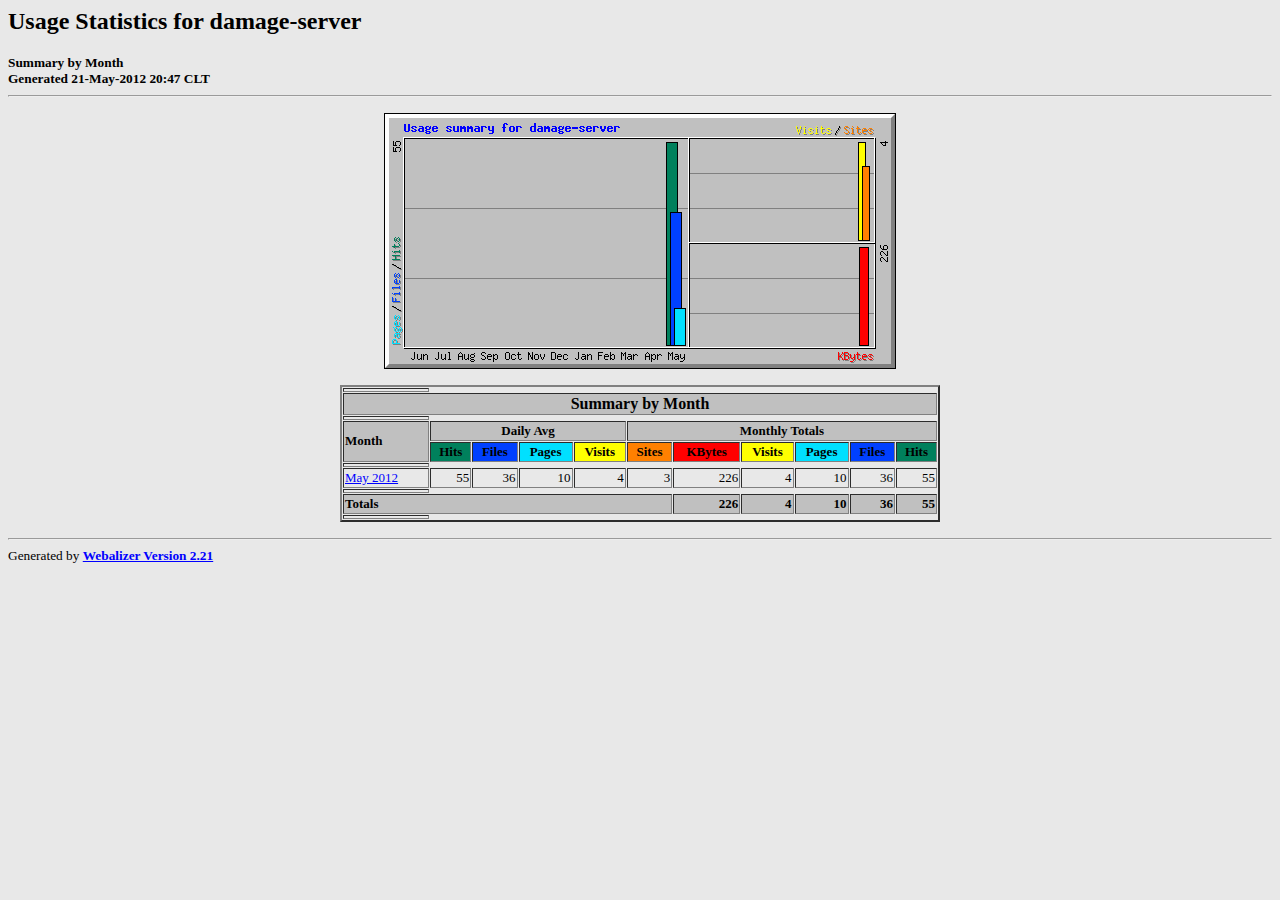
<file: webalizer/index.html>
<!DOCTYPE HTML PUBLIC "-//W3C//DTD HTML 4.0 Transitional//EN">

<!-- Generated by The Webalizer  Ver. 2.21-02 -->
<!--                                          -->
<!-- Copyright 1997-2009  Bradford L. Barrett -->
<!--                                          -->
<!-- Distributed under the GNU GPL  Version 2 -->
<!--        Full text may be found at:        -->
<!--         http://www.webalizer.org         -->
<!--                                          -->
<!--  Give the power back to the programmers  -->
<!--   Support the Free Software Foundation   -->
<!--           (http://www.fsf.org)           -->
<!--                                          -->
<!-- *** Generated: 21-May-2012 20:47 CLT *** -->

<HTML lang="en">
<HEAD>
 <TITLE>Usage Statistics for damage-server - Summary by Month</TITLE>
</HEAD>

<BODY BGCOLOR="#E8E8E8" TEXT="#000000" LINK="#0000FF" VLINK="#FF0000">
<H2>Usage Statistics for damage-server</H2>
<SMALL><STRONG>
Summary by Month<BR>
Generated 21-May-2012 20:47 CLT<BR>
</STRONG></SMALL>
<CENTER>
<HR>
<P>
<IMG SRC="usage.png" ALT="Usage summary for damage-server" HEIGHT=256 WIDTH=512><P>
<TABLE WIDTH=600 BORDER=2 CELLSPACING=1 CELLPADDING=1>
<TR><TH HEIGHT=4></TH></TR>
<TR><TH COLSPAN=11 BGCOLOR="#C0C0C0" ALIGN=center>Summary by Month</TH></TR>
<TR><TH HEIGHT=4></TH></TR>
<TR><TH ALIGN=left ROWSPAN=2 BGCOLOR="#C0C0C0"><FONT SIZE="-1">Month</FONT></TH>
<TH ALIGN=center COLSPAN=4 BGCOLOR="#C0C0C0"><FONT SIZE="-1">Daily Avg</FONT></TH>
<TH ALIGN=center COLSPAN=6 BGCOLOR="#C0C0C0"><FONT SIZE="-1">Monthly Totals</FONT></TH></TR>
<TR><TH ALIGN=center BGCOLOR="#00805c"><FONT SIZE="-1">Hits</FONT></TH>
<TH ALIGN=center BGCOLOR="#0040ff"><FONT SIZE="-1">Files</FONT></TH>
<TH ALIGN=center BGCOLOR="#00e0ff"><FONT SIZE="-1">Pages</FONT></TH>
<TH ALIGN=center BGCOLOR="#ffff00"><FONT SIZE="-1">Visits</FONT></TH>
<TH ALIGN=center BGCOLOR="#ff8000"><FONT SIZE="-1">Sites</FONT></TH>
<TH ALIGN=center BGCOLOR="#ff0000"><FONT SIZE="-1">KBytes</FONT></TH>
<TH ALIGN=center BGCOLOR="#ffff00"><FONT SIZE="-1">Visits</FONT></TH>
<TH ALIGN=center BGCOLOR="#00e0ff"><FONT SIZE="-1">Pages</FONT></TH>
<TH ALIGN=center BGCOLOR="#0040ff"><FONT SIZE="-1">Files</FONT></TH>
<TH ALIGN=center BGCOLOR="#00805c"><FONT SIZE="-1">Hits</FONT></TH></TR>
<TR><TH HEIGHT=4></TH></TR>
<TR><TD NOWRAP><A HREF="usage_201205.html"><FONT SIZE="-1">May 2012</FONT></A></TD>
<TD ALIGN=right><FONT SIZE="-1">55</FONT></TD>
<TD ALIGN=right><FONT SIZE="-1">36</FONT></TD>
<TD ALIGN=right><FONT SIZE="-1">10</FONT></TD>
<TD ALIGN=right><FONT SIZE="-1">4</FONT></TD>
<TD ALIGN=right><FONT SIZE="-1">3</FONT></TD>
<TD ALIGN=right><FONT SIZE="-1">226</FONT></TD>
<TD ALIGN=right><FONT SIZE="-1">4</FONT></TD>
<TD ALIGN=right><FONT SIZE="-1">10</FONT></TD>
<TD ALIGN=right><FONT SIZE="-1">36</FONT></TD>
<TD ALIGN=right><FONT SIZE="-1">55</FONT></TD></TR>
<TR><TH HEIGHT=4></TH></TR>
<TR><TH BGCOLOR="#C0C0C0" COLSPAN=6 ALIGN=left><FONT SIZE="-1">Totals</FONT></TH>
<TH BGCOLOR="#C0C0C0" ALIGN=right><FONT SIZE="-1">226</FONT></TH>
<TH BGCOLOR="#C0C0C0" ALIGN=right><FONT SIZE="-1">4</FONT></TH>
<TH BGCOLOR="#C0C0C0" ALIGN=right><FONT SIZE="-1">10</FONT></TH>
<TH BGCOLOR="#C0C0C0" ALIGN=right><FONT SIZE="-1">36</FONT></TH>
<TH BGCOLOR="#C0C0C0" ALIGN=right><FONT SIZE="-1">55</FONT></TH></TR>
<TR><TH HEIGHT=4></TH></TR>
</TABLE>
</CENTER>
<P>
<HR>
<TABLE WIDTH="100%" CELLPADDING=0 CELLSPACING=0 BORDER=0>
<TR>
<TD ALIGN=left VALIGN=top>
<SMALL>Generated by
<A HREF="http://www.webalizer.org/"><STRONG>Webalizer Version 2.21</STRONG></A>
</SMALL>
</TD>
</TR>
</TABLE>

<!-- Webalizer Version 2.21-02 (Mod: 13-Jan-2009) -->

</BODY>
</HTML>
</file>
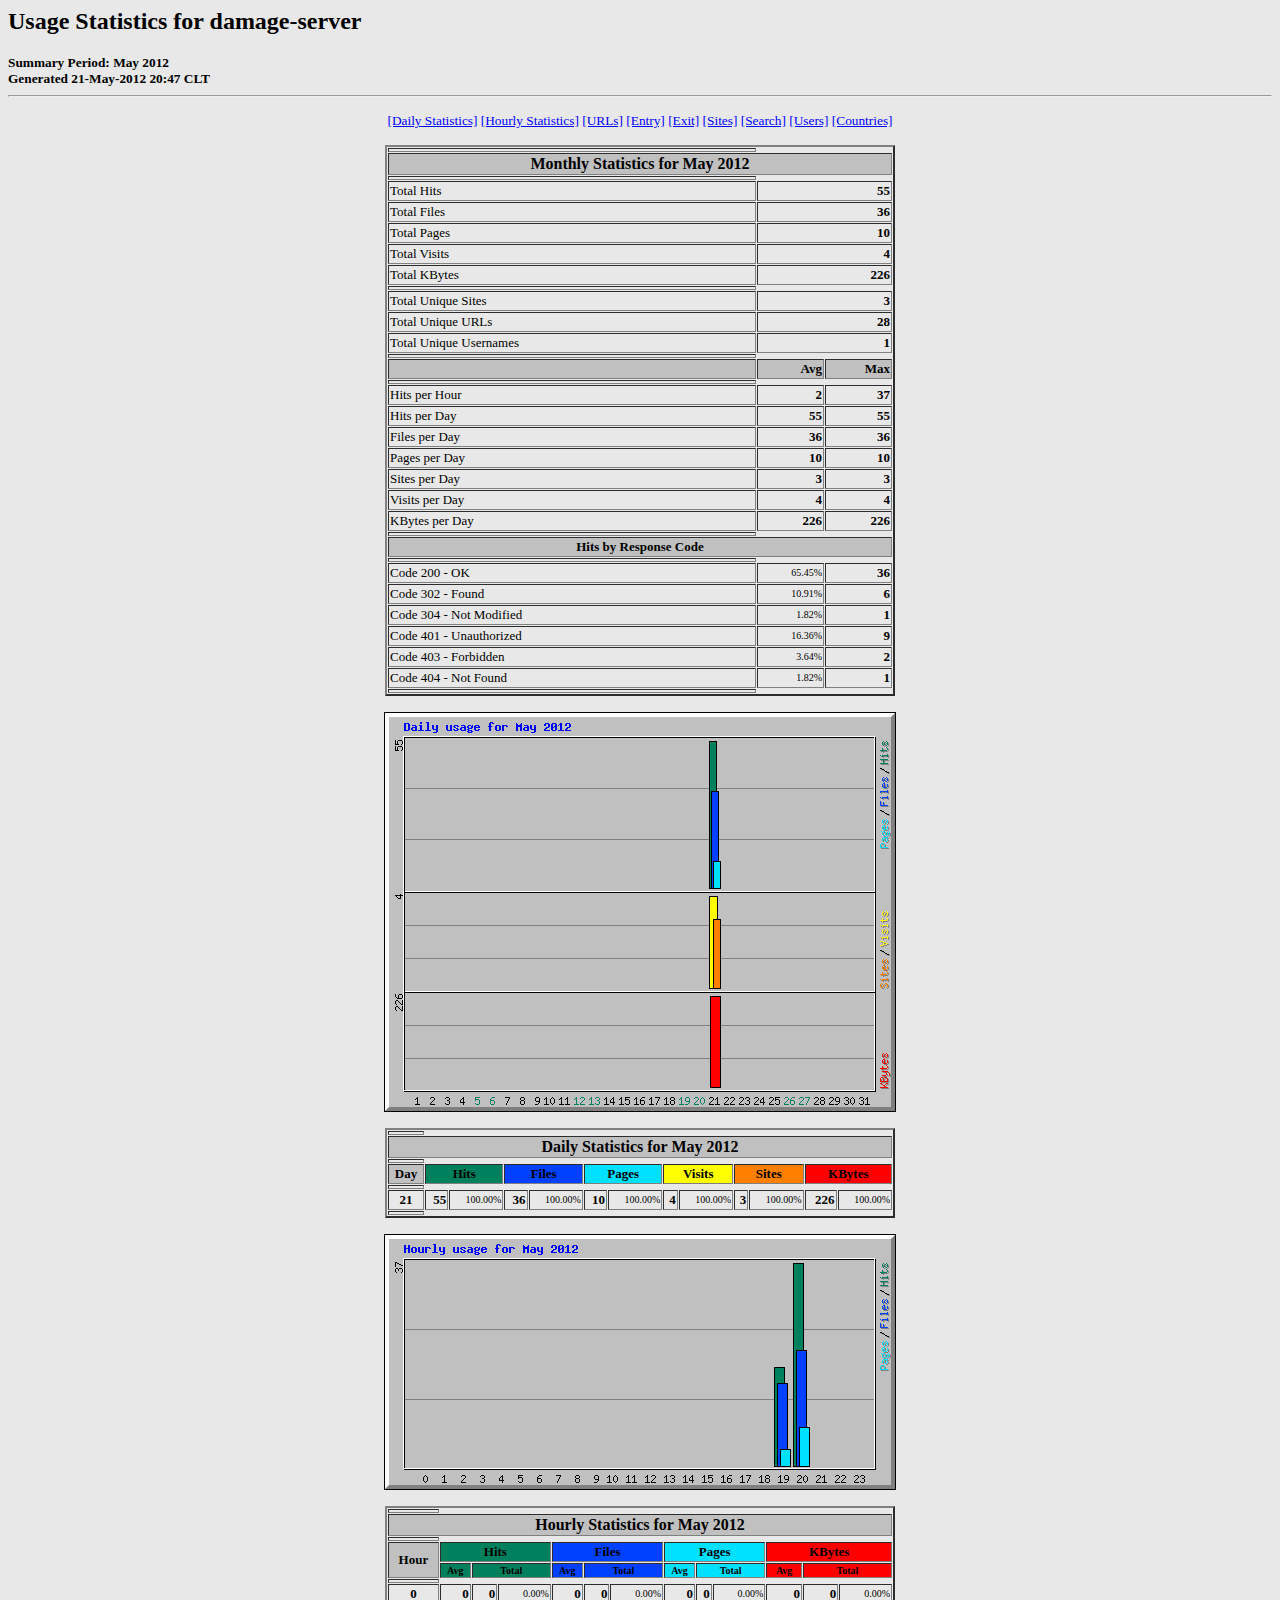
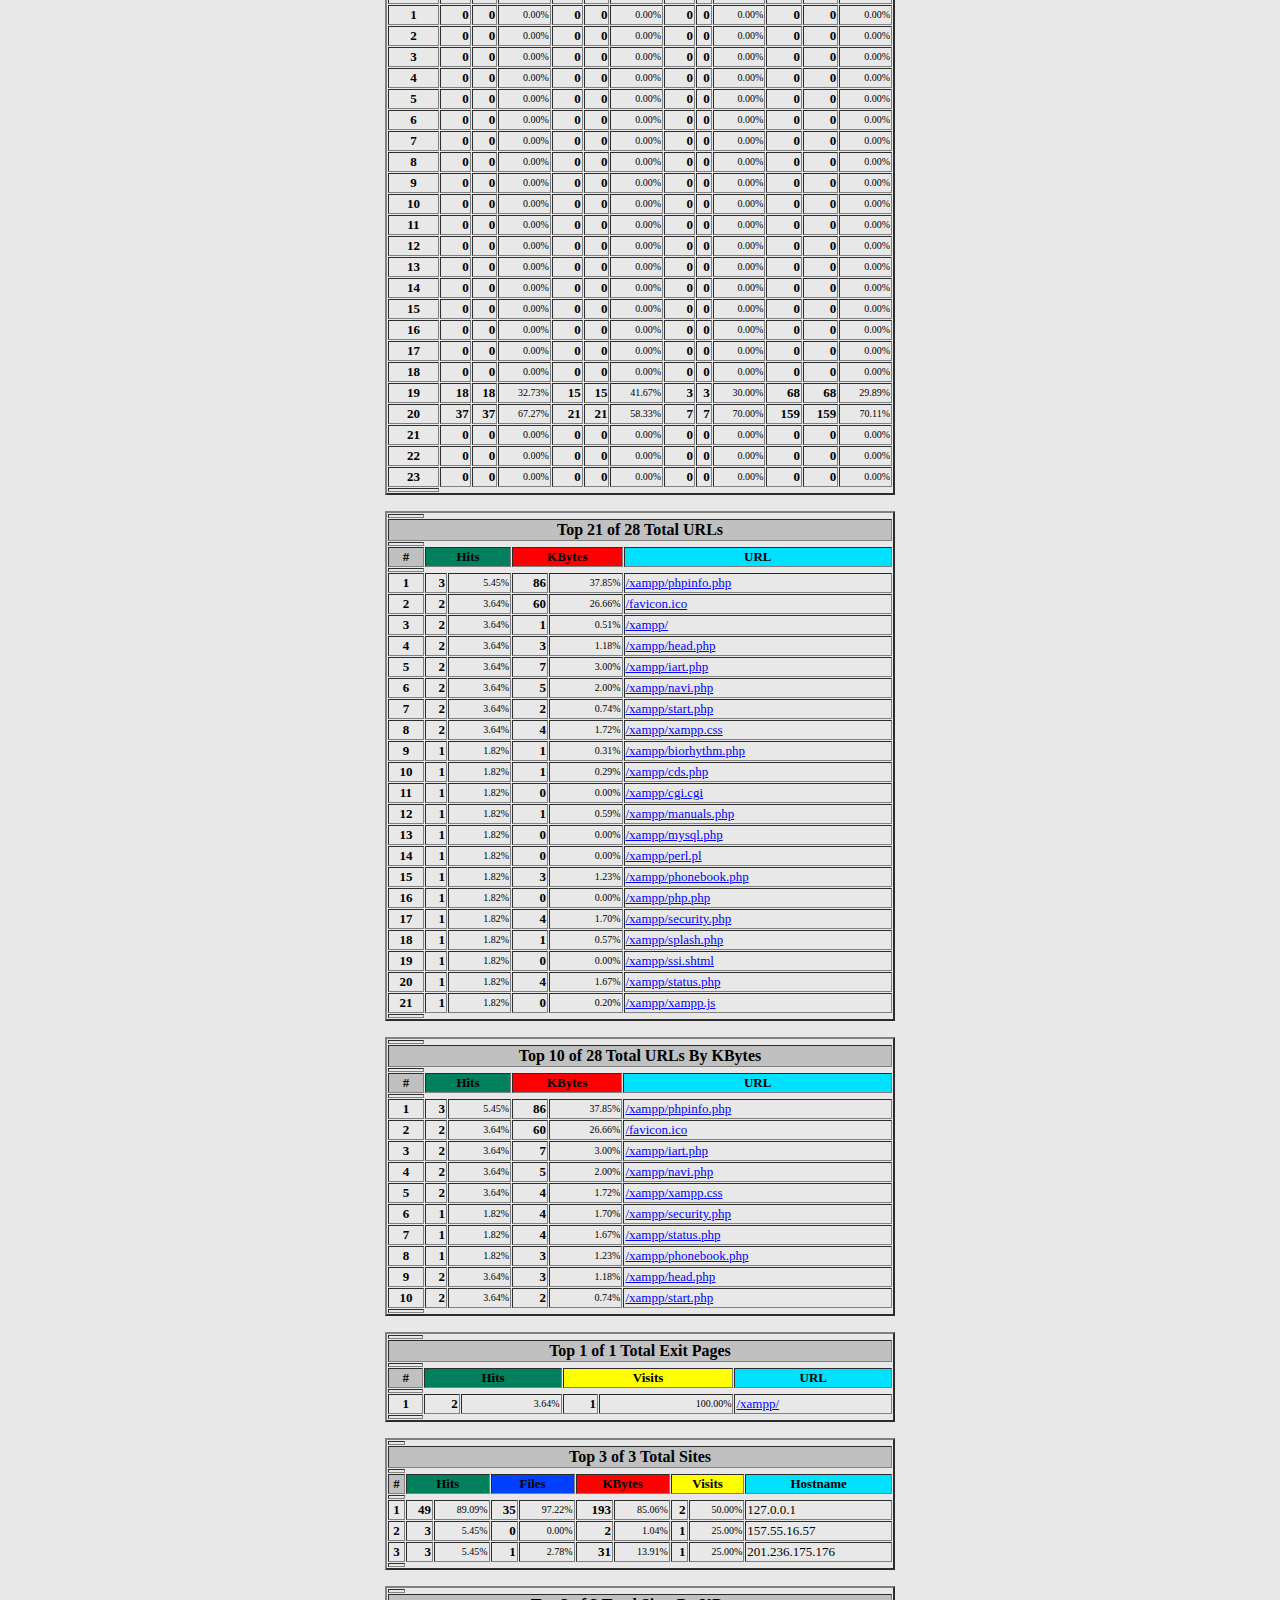
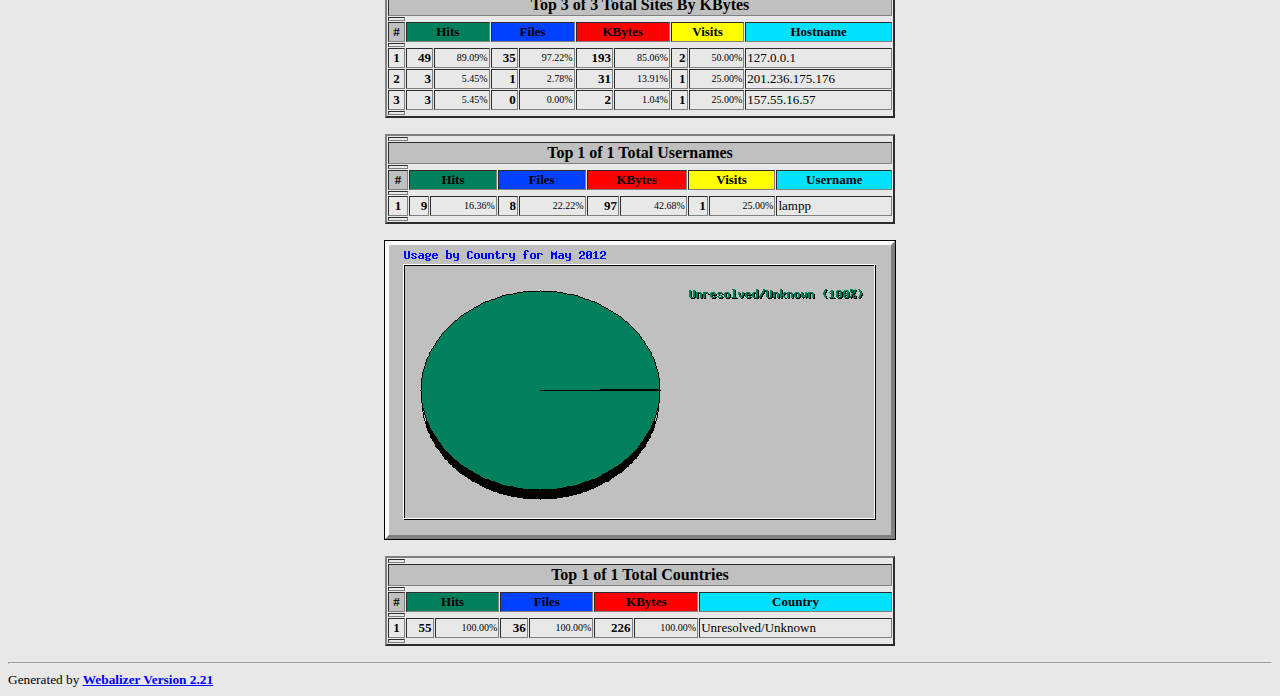
<file: webalizer/usage_201205.html>
<!DOCTYPE HTML PUBLIC "-//W3C//DTD HTML 4.0 Transitional//EN">

<!-- Generated by The Webalizer  Ver. 2.21-02 -->
<!--                                          -->
<!-- Copyright 1997-2009  Bradford L. Barrett -->
<!--                                          -->
<!-- Distributed under the GNU GPL  Version 2 -->
<!--        Full text may be found at:        -->
<!--         http://www.webalizer.org         -->
<!--                                          -->
<!--  Give the power back to the programmers  -->
<!--   Support the Free Software Foundation   -->
<!--           (http://www.fsf.org)           -->
<!--                                          -->
<!-- *** Generated: 21-May-2012 20:47 CLT *** -->

<HTML lang="en">
<HEAD>
 <TITLE>Usage Statistics for damage-server - May 2012</TITLE>
</HEAD>

<BODY BGCOLOR="#E8E8E8" TEXT="#000000" LINK="#0000FF" VLINK="#FF0000">
<H2>Usage Statistics for damage-server</H2>
<SMALL><STRONG>
Summary Period: May 2012<BR>
Generated 21-May-2012 20:47 CLT<BR>
</STRONG></SMALL>
<CENTER>
<HR>
<P>
<SMALL>
<A HREF="#DAYSTATS">[Daily Statistics]</A>
<A HREF="#HOURSTATS">[Hourly Statistics]</A>
<A HREF="#TOPURLS">[URLs]</A>
<A HREF="#TOPENTRY">[Entry]</A>
<A HREF="#TOPEXIT">[Exit]</A>
<A HREF="#TOPSITES">[Sites]</A>
<A HREF="#TOPSEARCH">[Search]</A>
<A HREF="#TOPUSERS">[Users]</A>
<A HREF="#TOPCTRYS">[Countries]</A>
</SMALL>
<P>
<TABLE WIDTH=510 BORDER=2 CELLSPACING=1 CELLPADDING=1>
<TR><TH HEIGHT=4></TH></TR>
<TR><TH COLSPAN=3 ALIGN=center BGCOLOR="#C0C0C0">Monthly Statistics for May 2012</TH></TR>
<TR><TH HEIGHT=4></TH></TR>
<TR><TD WIDTH=380><FONT SIZE="-1">Total Hits</FONT></TD>
<TD ALIGN=right COLSPAN=2><FONT SIZE="-1"><B>55</B></FONT></TD></TR>
<TR><TD WIDTH=380><FONT SIZE="-1">Total Files</FONT></TD>
<TD ALIGN=right COLSPAN=2><FONT SIZE="-1"><B>36</B></FONT></TD></TR>
<TR><TD WIDTH=380><FONT SIZE="-1">Total Pages</FONT></TD>
<TD ALIGN=right COLSPAN=2><FONT SIZE="-1"><B>10</B></FONT></TD></TR>
<TR><TD WIDTH=380><FONT SIZE="-1">Total Visits</FONT></TD>
<TD ALIGN=right COLSPAN=2><FONT SIZE="-1"><B>4</B></FONT></TD></TR>
<TR><TD WIDTH=380><FONT SIZE="-1">Total KBytes</FONT></TD>
<TD ALIGN=right COLSPAN=2><FONT SIZE="-1"><B>226</B></FONT></TD></TR>
<TR><TH HEIGHT=4></TH></TR>
<TR><TD WIDTH=380><FONT SIZE="-1">Total Unique Sites</FONT></TD>
<TD ALIGN=right COLSPAN=2><FONT SIZE="-1"><B>3</B></FONT></TD></TR>
<TR><TD WIDTH=380><FONT SIZE="-1">Total Unique URLs</FONT></TD>
<TD ALIGN=right COLSPAN=2><FONT SIZE="-1"><B>28</B></FONT></TD></TR>
<TR><TD WIDTH=380><FONT SIZE="-1">Total Unique Usernames</FONT></TD>
<TD ALIGN=right COLSPAN=2><FONT SIZE="-1"><B>1</B></FONT></TD></TR>
<TR><TH HEIGHT=4></TH></TR>
<TR><TH WIDTH=380 BGCOLOR="#C0C0C0"><FONT SIZE=-1 COLOR="#C0C0C0">.</FONT></TH>
<TH WIDTH=65 BGCOLOR="#C0C0C0" ALIGN=right><FONT SIZE=-1>Avg </FONT></TH>
<TH WIDTH=65 BGCOLOR="#C0C0C0" ALIGN=right><FONT SIZE=-1>Max </FONT></TH></TR>
<TR><TH HEIGHT=4></TH></TR>
<TR><TD><FONT SIZE="-1">Hits per Hour</FONT></TD>
<TD ALIGN=right WIDTH=65><FONT SIZE="-1"><B>2</B></FONT></TD>
<TD WIDTH=65 ALIGN=right><FONT SIZE=-1><B>37</B></FONT></TD></TR>
<TR><TD><FONT SIZE="-1">Hits per Day</FONT></TD>
<TD ALIGN=right WIDTH=65><FONT SIZE="-1"><B>55</B></FONT></TD>
<TD WIDTH=65 ALIGN=right><FONT SIZE=-1><B>55</B></FONT></TD></TR>
<TR><TD><FONT SIZE="-1">Files per Day</FONT></TD>
<TD ALIGN=right WIDTH=65><FONT SIZE="-1"><B>36</B></FONT></TD>
<TD WIDTH=65 ALIGN=right><FONT SIZE=-1><B>36</B></FONT></TD></TR>
<TR><TD><FONT SIZE="-1">Pages per Day</FONT></TD>
<TD ALIGN=right WIDTH=65><FONT SIZE="-1"><B>10</B></FONT></TD>
<TD WIDTH=65 ALIGN=right><FONT SIZE=-1><B>10</B></FONT></TD></TR>
<TR><TD><FONT SIZE="-1">Sites per Day</FONT></TD>
<TD ALIGN=right WIDTH=65><FONT SIZE="-1"><B>3</B></FONT></TD>
<TD WIDTH=65 ALIGN=right><FONT SIZE=-1><B>3</B></FONT></TD></TR>
<TR><TD><FONT SIZE="-1">Visits per Day</FONT></TD>
<TD ALIGN=right WIDTH=65><FONT SIZE="-1"><B>4</B></FONT></TD>
<TD WIDTH=65 ALIGN=right><FONT SIZE=-1><B>4</B></FONT></TD></TR>
<TR><TD><FONT SIZE="-1">KBytes per Day</FONT></TD>
<TD ALIGN=right WIDTH=65><FONT SIZE="-1"><B>226</B></FONT></TD>
<TD WIDTH=65 ALIGN=right><FONT SIZE=-1><B>226</B></FONT></TD></TR>
<TR><TH HEIGHT=4></TH></TR>
<TR><TH COLSPAN=3 ALIGN=center BGCOLOR="#C0C0C0">
<FONT SIZE="-1">Hits by Response Code</FONT></TH></TR>
<TR><TH HEIGHT=4></TH></TR>
<TR><TD><FONT SIZE="-1">Code 200 - OK</FONT></TD>
<TD ALIGN=right><FONT SIZE="-2">65.45%</FONT></TD>
<TD ALIGN=right><FONT SIZE="-1"><B>36</B></FONT></TD></TR>
<TR><TD><FONT SIZE="-1">Code 302 - Found</FONT></TD>
<TD ALIGN=right><FONT SIZE="-2">10.91%</FONT></TD>
<TD ALIGN=right><FONT SIZE="-1"><B>6</B></FONT></TD></TR>
<TR><TD><FONT SIZE="-1">Code 304 - Not Modified</FONT></TD>
<TD ALIGN=right><FONT SIZE="-2">1.82%</FONT></TD>
<TD ALIGN=right><FONT SIZE="-1"><B>1</B></FONT></TD></TR>
<TR><TD><FONT SIZE="-1">Code 401 - Unauthorized</FONT></TD>
<TD ALIGN=right><FONT SIZE="-2">16.36%</FONT></TD>
<TD ALIGN=right><FONT SIZE="-1"><B>9</B></FONT></TD></TR>
<TR><TD><FONT SIZE="-1">Code 403 - Forbidden</FONT></TD>
<TD ALIGN=right><FONT SIZE="-2">3.64%</FONT></TD>
<TD ALIGN=right><FONT SIZE="-1"><B>2</B></FONT></TD></TR>
<TR><TD><FONT SIZE="-1">Code 404 - Not Found</FONT></TD>
<TD ALIGN=right><FONT SIZE="-2">1.82%</FONT></TD>
<TD ALIGN=right><FONT SIZE="-1"><B>1</B></FONT></TD></TR>
<TR><TH HEIGHT=4></TH></TR>
</TABLE>
<P>
<A NAME="DAYSTATS"></A>
<IMG SRC="daily_usage_201205.png" ALT="Daily usage for May 2012" HEIGHT=400 WIDTH=512><P>
<TABLE WIDTH=510 BORDER=2 CELLSPACING=1 CELLPADDING=1>
<TR><TH HEIGHT=4></TH></TR>
<TR><TH BGCOLOR="#C0C0C0" COLSPAN=13 ALIGN=center>Daily Statistics for May 2012</TH></TR>
<TR><TH HEIGHT=4></TH></TR>
<TR><TH ALIGN=center BGCOLOR="#C0C0C0"><FONT SIZE="-1">Day</FONT></TH>
<TH ALIGN=center BGCOLOR="#00805c" COLSPAN=2><FONT SIZE="-1">Hits</FONT></TH>
<TH ALIGN=center BGCOLOR="#0040ff" COLSPAN=2><FONT SIZE="-1">Files</FONT></TH>
<TH ALIGN=center BGCOLOR="#00e0ff" COLSPAN=2><FONT SIZE="-1">Pages</FONT></TH>
<TH ALIGN=center BGCOLOR="#ffff00" COLSPAN=2><FONT SIZE="-1">Visits</FONT></TH>
<TH ALIGN=center BGCOLOR="#ff8000" COLSPAN=2><FONT SIZE="-1">Sites</FONT></TH>
<TH ALIGN=center BGCOLOR="#ff0000" COLSPAN=2><FONT SIZE="-1">KBytes</FONT></TH></TR>
<TR><TH HEIGHT=4></TH></TR>
<TR><TD ALIGN=center><FONT SIZE="-1"><B>21</B></FONT></TD>
<TD ALIGN=right><FONT SIZE="-1"><B>55</B></FONT></TD>
<TD ALIGN=right><FONT SIZE="-2">100.00%</FONT></TD>
<TD ALIGN=right><FONT SIZE="-1"><B>36</B></FONT></TD>
<TD ALIGN=right><FONT SIZE="-2">100.00%</FONT></TD>
<TD ALIGN=right><FONT SIZE="-1"><B>10</B></FONT></TD>
<TD ALIGN=right><FONT SIZE="-2">100.00%</FONT></TD>
<TD ALIGN=right><FONT SIZE="-1"><B>4</B></FONT></TD>
<TD ALIGN=right><FONT SIZE="-2">100.00%</FONT></TD>
<TD ALIGN=right><FONT SIZE="-1"><B>3</B></FONT></TD>
<TD ALIGN=right><FONT SIZE="-2">100.00%</FONT></TD>
<TD ALIGN=right><FONT SIZE="-1"><B>226</B></FONT></TD>
<TD ALIGN=right><FONT SIZE="-2">100.00%</FONT></TD></TR>
<TR><TH HEIGHT=4></TH></TR>
</TABLE>
<P>
<A NAME="HOURSTATS"></A>
<IMG SRC="hourly_usage_201205.png" ALT="Hourly usage for May 2012" HEIGHT=256 WIDTH=512><P>
<TABLE WIDTH=510 BORDER=2 CELLSPACING=1 CELLPADDING=1>
<TR><TH HEIGHT=4></TH></TR>
<TR><TH BGCOLOR="#C0C0C0" COLSPAN=13 ALIGN=center>Hourly Statistics for May 2012</TH></TR>
<TR><TH HEIGHT=4></TH></TR>
<TR><TH ALIGN=center ROWSPAN=2 BGCOLOR="#C0C0C0"><FONT SIZE="-1">Hour</FONT></TH>
<TH ALIGN=center BGCOLOR="#00805c" COLSPAN=3><FONT SIZE="-1">Hits</FONT></TH>
<TH ALIGN=center BGCOLOR="#0040ff" COLSPAN=3><FONT SIZE="-1">Files</FONT></TH>
<TH ALIGN=center BGCOLOR="#00e0ff" COLSPAN=3><FONT SIZE="-1">Pages</FONT></TH>
<TH ALIGN=center BGCOLOR="#ff0000" COLSPAN=3><FONT SIZE="-1">KBytes</FONT></TH></TR>
<TR><TH ALIGN=center BGCOLOR="#00805c"><FONT SIZE="-2">Avg</FONT></TH>
<TH ALIGN=center BGCOLOR="#00805c" COLSPAN=2><FONT SIZE="-2">Total</FONT></TH>
<TH ALIGN=center BGCOLOR="#0040ff"><FONT SIZE="-2">Avg</FONT></TH>
<TH ALIGN=center BGCOLOR="#0040ff" COLSPAN=2><FONT SIZE="-2">Total</FONT></TH>
<TH ALIGN=center BGCOLOR="#00e0ff"><FONT SIZE="-2">Avg</FONT></TH>
<TH ALIGN=center BGCOLOR="#00e0ff" COLSPAN=2><FONT SIZE="-2">Total</FONT></TH>
<TH ALIGN=center BGCOLOR="#ff0000"><FONT SIZE="-2">Avg</FONT></TH>
<TH ALIGN=center BGCOLOR="#ff0000" COLSPAN=2><FONT SIZE="-2">Total</FONT></TH></TR>
<TR><TH HEIGHT=4></TH></TR>
<TR><TD ALIGN=center><FONT SIZE="-1"><B>0</B></FONT></TD>
<TD ALIGN=right><FONT SIZE="-1"><B>0</B></FONT></TD>
<TD ALIGN=right><FONT SIZE="-1"><B>0</B></FONT></TD>
<TD ALIGN=right><FONT SIZE="-2">0.00%</FONT></TD>
<TD ALIGN=right><FONT SIZE="-1"><B>0</B></FONT></TD>
<TD ALIGN=right><FONT SIZE="-1"><B>0</B></FONT></TD>
<TD ALIGN=right><FONT SIZE="-2">0.00%</FONT></TD>
<TD ALIGN=right><FONT SIZE="-1"><B>0</B></FONT></TD>
<TD ALIGN=right><FONT SIZE="-1"><B>0</B></FONT></TD>
<TD ALIGN=right><FONT SIZE="-2">0.00%</FONT></TD>
<TD ALIGN=right><FONT SIZE="-1"><B>0</B></FONT></TD>
<TD ALIGN=right><FONT SIZE="-1"><B>0</B></FONT></TD>
<TD ALIGN=right><FONT SIZE="-2">0.00%</FONT></TD></TR>
<TR><TD ALIGN=center><FONT SIZE="-1"><B>1</B></FONT></TD>
<TD ALIGN=right><FONT SIZE="-1"><B>0</B></FONT></TD>
<TD ALIGN=right><FONT SIZE="-1"><B>0</B></FONT></TD>
<TD ALIGN=right><FONT SIZE="-2">0.00%</FONT></TD>
<TD ALIGN=right><FONT SIZE="-1"><B>0</B></FONT></TD>
<TD ALIGN=right><FONT SIZE="-1"><B>0</B></FONT></TD>
<TD ALIGN=right><FONT SIZE="-2">0.00%</FONT></TD>
<TD ALIGN=right><FONT SIZE="-1"><B>0</B></FONT></TD>
<TD ALIGN=right><FONT SIZE="-1"><B>0</B></FONT></TD>
<TD ALIGN=right><FONT SIZE="-2">0.00%</FONT></TD>
<TD ALIGN=right><FONT SIZE="-1"><B>0</B></FONT></TD>
<TD ALIGN=right><FONT SIZE="-1"><B>0</B></FONT></TD>
<TD ALIGN=right><FONT SIZE="-2">0.00%</FONT></TD></TR>
<TR><TD ALIGN=center><FONT SIZE="-1"><B>2</B></FONT></TD>
<TD ALIGN=right><FONT SIZE="-1"><B>0</B></FONT></TD>
<TD ALIGN=right><FONT SIZE="-1"><B>0</B></FONT></TD>
<TD ALIGN=right><FONT SIZE="-2">0.00%</FONT></TD>
<TD ALIGN=right><FONT SIZE="-1"><B>0</B></FONT></TD>
<TD ALIGN=right><FONT SIZE="-1"><B>0</B></FONT></TD>
<TD ALIGN=right><FONT SIZE="-2">0.00%</FONT></TD>
<TD ALIGN=right><FONT SIZE="-1"><B>0</B></FONT></TD>
<TD ALIGN=right><FONT SIZE="-1"><B>0</B></FONT></TD>
<TD ALIGN=right><FONT SIZE="-2">0.00%</FONT></TD>
<TD ALIGN=right><FONT SIZE="-1"><B>0</B></FONT></TD>
<TD ALIGN=right><FONT SIZE="-1"><B>0</B></FONT></TD>
<TD ALIGN=right><FONT SIZE="-2">0.00%</FONT></TD></TR>
<TR><TD ALIGN=center><FONT SIZE="-1"><B>3</B></FONT></TD>
<TD ALIGN=right><FONT SIZE="-1"><B>0</B></FONT></TD>
<TD ALIGN=right><FONT SIZE="-1"><B>0</B></FONT></TD>
<TD ALIGN=right><FONT SIZE="-2">0.00%</FONT></TD>
<TD ALIGN=right><FONT SIZE="-1"><B>0</B></FONT></TD>
<TD ALIGN=right><FONT SIZE="-1"><B>0</B></FONT></TD>
<TD ALIGN=right><FONT SIZE="-2">0.00%</FONT></TD>
<TD ALIGN=right><FONT SIZE="-1"><B>0</B></FONT></TD>
<TD ALIGN=right><FONT SIZE="-1"><B>0</B></FONT></TD>
<TD ALIGN=right><FONT SIZE="-2">0.00%</FONT></TD>
<TD ALIGN=right><FONT SIZE="-1"><B>0</B></FONT></TD>
<TD ALIGN=right><FONT SIZE="-1"><B>0</B></FONT></TD>
<TD ALIGN=right><FONT SIZE="-2">0.00%</FONT></TD></TR>
<TR><TD ALIGN=center><FONT SIZE="-1"><B>4</B></FONT></TD>
<TD ALIGN=right><FONT SIZE="-1"><B>0</B></FONT></TD>
<TD ALIGN=right><FONT SIZE="-1"><B>0</B></FONT></TD>
<TD ALIGN=right><FONT SIZE="-2">0.00%</FONT></TD>
<TD ALIGN=right><FONT SIZE="-1"><B>0</B></FONT></TD>
<TD ALIGN=right><FONT SIZE="-1"><B>0</B></FONT></TD>
<TD ALIGN=right><FONT SIZE="-2">0.00%</FONT></TD>
<TD ALIGN=right><FONT SIZE="-1"><B>0</B></FONT></TD>
<TD ALIGN=right><FONT SIZE="-1"><B>0</B></FONT></TD>
<TD ALIGN=right><FONT SIZE="-2">0.00%</FONT></TD>
<TD ALIGN=right><FONT SIZE="-1"><B>0</B></FONT></TD>
<TD ALIGN=right><FONT SIZE="-1"><B>0</B></FONT></TD>
<TD ALIGN=right><FONT SIZE="-2">0.00%</FONT></TD></TR>
<TR><TD ALIGN=center><FONT SIZE="-1"><B>5</B></FONT></TD>
<TD ALIGN=right><FONT SIZE="-1"><B>0</B></FONT></TD>
<TD ALIGN=right><FONT SIZE="-1"><B>0</B></FONT></TD>
<TD ALIGN=right><FONT SIZE="-2">0.00%</FONT></TD>
<TD ALIGN=right><FONT SIZE="-1"><B>0</B></FONT></TD>
<TD ALIGN=right><FONT SIZE="-1"><B>0</B></FONT></TD>
<TD ALIGN=right><FONT SIZE="-2">0.00%</FONT></TD>
<TD ALIGN=right><FONT SIZE="-1"><B>0</B></FONT></TD>
<TD ALIGN=right><FONT SIZE="-1"><B>0</B></FONT></TD>
<TD ALIGN=right><FONT SIZE="-2">0.00%</FONT></TD>
<TD ALIGN=right><FONT SIZE="-1"><B>0</B></FONT></TD>
<TD ALIGN=right><FONT SIZE="-1"><B>0</B></FONT></TD>
<TD ALIGN=right><FONT SIZE="-2">0.00%</FONT></TD></TR>
<TR><TD ALIGN=center><FONT SIZE="-1"><B>6</B></FONT></TD>
<TD ALIGN=right><FONT SIZE="-1"><B>0</B></FONT></TD>
<TD ALIGN=right><FONT SIZE="-1"><B>0</B></FONT></TD>
<TD ALIGN=right><FONT SIZE="-2">0.00%</FONT></TD>
<TD ALIGN=right><FONT SIZE="-1"><B>0</B></FONT></TD>
<TD ALIGN=right><FONT SIZE="-1"><B>0</B></FONT></TD>
<TD ALIGN=right><FONT SIZE="-2">0.00%</FONT></TD>
<TD ALIGN=right><FONT SIZE="-1"><B>0</B></FONT></TD>
<TD ALIGN=right><FONT SIZE="-1"><B>0</B></FONT></TD>
<TD ALIGN=right><FONT SIZE="-2">0.00%</FONT></TD>
<TD ALIGN=right><FONT SIZE="-1"><B>0</B></FONT></TD>
<TD ALIGN=right><FONT SIZE="-1"><B>0</B></FONT></TD>
<TD ALIGN=right><FONT SIZE="-2">0.00%</FONT></TD></TR>
<TR><TD ALIGN=center><FONT SIZE="-1"><B>7</B></FONT></TD>
<TD ALIGN=right><FONT SIZE="-1"><B>0</B></FONT></TD>
<TD ALIGN=right><FONT SIZE="-1"><B>0</B></FONT></TD>
<TD ALIGN=right><FONT SIZE="-2">0.00%</FONT></TD>
<TD ALIGN=right><FONT SIZE="-1"><B>0</B></FONT></TD>
<TD ALIGN=right><FONT SIZE="-1"><B>0</B></FONT></TD>
<TD ALIGN=right><FONT SIZE="-2">0.00%</FONT></TD>
<TD ALIGN=right><FONT SIZE="-1"><B>0</B></FONT></TD>
<TD ALIGN=right><FONT SIZE="-1"><B>0</B></FONT></TD>
<TD ALIGN=right><FONT SIZE="-2">0.00%</FONT></TD>
<TD ALIGN=right><FONT SIZE="-1"><B>0</B></FONT></TD>
<TD ALIGN=right><FONT SIZE="-1"><B>0</B></FONT></TD>
<TD ALIGN=right><FONT SIZE="-2">0.00%</FONT></TD></TR>
<TR><TD ALIGN=center><FONT SIZE="-1"><B>8</B></FONT></TD>
<TD ALIGN=right><FONT SIZE="-1"><B>0</B></FONT></TD>
<TD ALIGN=right><FONT SIZE="-1"><B>0</B></FONT></TD>
<TD ALIGN=right><FONT SIZE="-2">0.00%</FONT></TD>
<TD ALIGN=right><FONT SIZE="-1"><B>0</B></FONT></TD>
<TD ALIGN=right><FONT SIZE="-1"><B>0</B></FONT></TD>
<TD ALIGN=right><FONT SIZE="-2">0.00%</FONT></TD>
<TD ALIGN=right><FONT SIZE="-1"><B>0</B></FONT></TD>
<TD ALIGN=right><FONT SIZE="-1"><B>0</B></FONT></TD>
<TD ALIGN=right><FONT SIZE="-2">0.00%</FONT></TD>
<TD ALIGN=right><FONT SIZE="-1"><B>0</B></FONT></TD>
<TD ALIGN=right><FONT SIZE="-1"><B>0</B></FONT></TD>
<TD ALIGN=right><FONT SIZE="-2">0.00%</FONT></TD></TR>
<TR><TD ALIGN=center><FONT SIZE="-1"><B>9</B></FONT></TD>
<TD ALIGN=right><FONT SIZE="-1"><B>0</B></FONT></TD>
<TD ALIGN=right><FONT SIZE="-1"><B>0</B></FONT></TD>
<TD ALIGN=right><FONT SIZE="-2">0.00%</FONT></TD>
<TD ALIGN=right><FONT SIZE="-1"><B>0</B></FONT></TD>
<TD ALIGN=right><FONT SIZE="-1"><B>0</B></FONT></TD>
<TD ALIGN=right><FONT SIZE="-2">0.00%</FONT></TD>
<TD ALIGN=right><FONT SIZE="-1"><B>0</B></FONT></TD>
<TD ALIGN=right><FONT SIZE="-1"><B>0</B></FONT></TD>
<TD ALIGN=right><FONT SIZE="-2">0.00%</FONT></TD>
<TD ALIGN=right><FONT SIZE="-1"><B>0</B></FONT></TD>
<TD ALIGN=right><FONT SIZE="-1"><B>0</B></FONT></TD>
<TD ALIGN=right><FONT SIZE="-2">0.00%</FONT></TD></TR>
<TR><TD ALIGN=center><FONT SIZE="-1"><B>10</B></FONT></TD>
<TD ALIGN=right><FONT SIZE="-1"><B>0</B></FONT></TD>
<TD ALIGN=right><FONT SIZE="-1"><B>0</B></FONT></TD>
<TD ALIGN=right><FONT SIZE="-2">0.00%</FONT></TD>
<TD ALIGN=right><FONT SIZE="-1"><B>0</B></FONT></TD>
<TD ALIGN=right><FONT SIZE="-1"><B>0</B></FONT></TD>
<TD ALIGN=right><FONT SIZE="-2">0.00%</FONT></TD>
<TD ALIGN=right><FONT SIZE="-1"><B>0</B></FONT></TD>
<TD ALIGN=right><FONT SIZE="-1"><B>0</B></FONT></TD>
<TD ALIGN=right><FONT SIZE="-2">0.00%</FONT></TD>
<TD ALIGN=right><FONT SIZE="-1"><B>0</B></FONT></TD>
<TD ALIGN=right><FONT SIZE="-1"><B>0</B></FONT></TD>
<TD ALIGN=right><FONT SIZE="-2">0.00%</FONT></TD></TR>
<TR><TD ALIGN=center><FONT SIZE="-1"><B>11</B></FONT></TD>
<TD ALIGN=right><FONT SIZE="-1"><B>0</B></FONT></TD>
<TD ALIGN=right><FONT SIZE="-1"><B>0</B></FONT></TD>
<TD ALIGN=right><FONT SIZE="-2">0.00%</FONT></TD>
<TD ALIGN=right><FONT SIZE="-1"><B>0</B></FONT></TD>
<TD ALIGN=right><FONT SIZE="-1"><B>0</B></FONT></TD>
<TD ALIGN=right><FONT SIZE="-2">0.00%</FONT></TD>
<TD ALIGN=right><FONT SIZE="-1"><B>0</B></FONT></TD>
<TD ALIGN=right><FONT SIZE="-1"><B>0</B></FONT></TD>
<TD ALIGN=right><FONT SIZE="-2">0.00%</FONT></TD>
<TD ALIGN=right><FONT SIZE="-1"><B>0</B></FONT></TD>
<TD ALIGN=right><FONT SIZE="-1"><B>0</B></FONT></TD>
<TD ALIGN=right><FONT SIZE="-2">0.00%</FONT></TD></TR>
<TR><TD ALIGN=center><FONT SIZE="-1"><B>12</B></FONT></TD>
<TD ALIGN=right><FONT SIZE="-1"><B>0</B></FONT></TD>
<TD ALIGN=right><FONT SIZE="-1"><B>0</B></FONT></TD>
<TD ALIGN=right><FONT SIZE="-2">0.00%</FONT></TD>
<TD ALIGN=right><FONT SIZE="-1"><B>0</B></FONT></TD>
<TD ALIGN=right><FONT SIZE="-1"><B>0</B></FONT></TD>
<TD ALIGN=right><FONT SIZE="-2">0.00%</FONT></TD>
<TD ALIGN=right><FONT SIZE="-1"><B>0</B></FONT></TD>
<TD ALIGN=right><FONT SIZE="-1"><B>0</B></FONT></TD>
<TD ALIGN=right><FONT SIZE="-2">0.00%</FONT></TD>
<TD ALIGN=right><FONT SIZE="-1"><B>0</B></FONT></TD>
<TD ALIGN=right><FONT SIZE="-1"><B>0</B></FONT></TD>
<TD ALIGN=right><FONT SIZE="-2">0.00%</FONT></TD></TR>
<TR><TD ALIGN=center><FONT SIZE="-1"><B>13</B></FONT></TD>
<TD ALIGN=right><FONT SIZE="-1"><B>0</B></FONT></TD>
<TD ALIGN=right><FONT SIZE="-1"><B>0</B></FONT></TD>
<TD ALIGN=right><FONT SIZE="-2">0.00%</FONT></TD>
<TD ALIGN=right><FONT SIZE="-1"><B>0</B></FONT></TD>
<TD ALIGN=right><FONT SIZE="-1"><B>0</B></FONT></TD>
<TD ALIGN=right><FONT SIZE="-2">0.00%</FONT></TD>
<TD ALIGN=right><FONT SIZE="-1"><B>0</B></FONT></TD>
<TD ALIGN=right><FONT SIZE="-1"><B>0</B></FONT></TD>
<TD ALIGN=right><FONT SIZE="-2">0.00%</FONT></TD>
<TD ALIGN=right><FONT SIZE="-1"><B>0</B></FONT></TD>
<TD ALIGN=right><FONT SIZE="-1"><B>0</B></FONT></TD>
<TD ALIGN=right><FONT SIZE="-2">0.00%</FONT></TD></TR>
<TR><TD ALIGN=center><FONT SIZE="-1"><B>14</B></FONT></TD>
<TD ALIGN=right><FONT SIZE="-1"><B>0</B></FONT></TD>
<TD ALIGN=right><FONT SIZE="-1"><B>0</B></FONT></TD>
<TD ALIGN=right><FONT SIZE="-2">0.00%</FONT></TD>
<TD ALIGN=right><FONT SIZE="-1"><B>0</B></FONT></TD>
<TD ALIGN=right><FONT SIZE="-1"><B>0</B></FONT></TD>
<TD ALIGN=right><FONT SIZE="-2">0.00%</FONT></TD>
<TD ALIGN=right><FONT SIZE="-1"><B>0</B></FONT></TD>
<TD ALIGN=right><FONT SIZE="-1"><B>0</B></FONT></TD>
<TD ALIGN=right><FONT SIZE="-2">0.00%</FONT></TD>
<TD ALIGN=right><FONT SIZE="-1"><B>0</B></FONT></TD>
<TD ALIGN=right><FONT SIZE="-1"><B>0</B></FONT></TD>
<TD ALIGN=right><FONT SIZE="-2">0.00%</FONT></TD></TR>
<TR><TD ALIGN=center><FONT SIZE="-1"><B>15</B></FONT></TD>
<TD ALIGN=right><FONT SIZE="-1"><B>0</B></FONT></TD>
<TD ALIGN=right><FONT SIZE="-1"><B>0</B></FONT></TD>
<TD ALIGN=right><FONT SIZE="-2">0.00%</FONT></TD>
<TD ALIGN=right><FONT SIZE="-1"><B>0</B></FONT></TD>
<TD ALIGN=right><FONT SIZE="-1"><B>0</B></FONT></TD>
<TD ALIGN=right><FONT SIZE="-2">0.00%</FONT></TD>
<TD ALIGN=right><FONT SIZE="-1"><B>0</B></FONT></TD>
<TD ALIGN=right><FONT SIZE="-1"><B>0</B></FONT></TD>
<TD ALIGN=right><FONT SIZE="-2">0.00%</FONT></TD>
<TD ALIGN=right><FONT SIZE="-1"><B>0</B></FONT></TD>
<TD ALIGN=right><FONT SIZE="-1"><B>0</B></FONT></TD>
<TD ALIGN=right><FONT SIZE="-2">0.00%</FONT></TD></TR>
<TR><TD ALIGN=center><FONT SIZE="-1"><B>16</B></FONT></TD>
<TD ALIGN=right><FONT SIZE="-1"><B>0</B></FONT></TD>
<TD ALIGN=right><FONT SIZE="-1"><B>0</B></FONT></TD>
<TD ALIGN=right><FONT SIZE="-2">0.00%</FONT></TD>
<TD ALIGN=right><FONT SIZE="-1"><B>0</B></FONT></TD>
<TD ALIGN=right><FONT SIZE="-1"><B>0</B></FONT></TD>
<TD ALIGN=right><FONT SIZE="-2">0.00%</FONT></TD>
<TD ALIGN=right><FONT SIZE="-1"><B>0</B></FONT></TD>
<TD ALIGN=right><FONT SIZE="-1"><B>0</B></FONT></TD>
<TD ALIGN=right><FONT SIZE="-2">0.00%</FONT></TD>
<TD ALIGN=right><FONT SIZE="-1"><B>0</B></FONT></TD>
<TD ALIGN=right><FONT SIZE="-1"><B>0</B></FONT></TD>
<TD ALIGN=right><FONT SIZE="-2">0.00%</FONT></TD></TR>
<TR><TD ALIGN=center><FONT SIZE="-1"><B>17</B></FONT></TD>
<TD ALIGN=right><FONT SIZE="-1"><B>0</B></FONT></TD>
<TD ALIGN=right><FONT SIZE="-1"><B>0</B></FONT></TD>
<TD ALIGN=right><FONT SIZE="-2">0.00%</FONT></TD>
<TD ALIGN=right><FONT SIZE="-1"><B>0</B></FONT></TD>
<TD ALIGN=right><FONT SIZE="-1"><B>0</B></FONT></TD>
<TD ALIGN=right><FONT SIZE="-2">0.00%</FONT></TD>
<TD ALIGN=right><FONT SIZE="-1"><B>0</B></FONT></TD>
<TD ALIGN=right><FONT SIZE="-1"><B>0</B></FONT></TD>
<TD ALIGN=right><FONT SIZE="-2">0.00%</FONT></TD>
<TD ALIGN=right><FONT SIZE="-1"><B>0</B></FONT></TD>
<TD ALIGN=right><FONT SIZE="-1"><B>0</B></FONT></TD>
<TD ALIGN=right><FONT SIZE="-2">0.00%</FONT></TD></TR>
<TR><TD ALIGN=center><FONT SIZE="-1"><B>18</B></FONT></TD>
<TD ALIGN=right><FONT SIZE="-1"><B>0</B></FONT></TD>
<TD ALIGN=right><FONT SIZE="-1"><B>0</B></FONT></TD>
<TD ALIGN=right><FONT SIZE="-2">0.00%</FONT></TD>
<TD ALIGN=right><FONT SIZE="-1"><B>0</B></FONT></TD>
<TD ALIGN=right><FONT SIZE="-1"><B>0</B></FONT></TD>
<TD ALIGN=right><FONT SIZE="-2">0.00%</FONT></TD>
<TD ALIGN=right><FONT SIZE="-1"><B>0</B></FONT></TD>
<TD ALIGN=right><FONT SIZE="-1"><B>0</B></FONT></TD>
<TD ALIGN=right><FONT SIZE="-2">0.00%</FONT></TD>
<TD ALIGN=right><FONT SIZE="-1"><B>0</B></FONT></TD>
<TD ALIGN=right><FONT SIZE="-1"><B>0</B></FONT></TD>
<TD ALIGN=right><FONT SIZE="-2">0.00%</FONT></TD></TR>
<TR><TD ALIGN=center><FONT SIZE="-1"><B>19</B></FONT></TD>
<TD ALIGN=right><FONT SIZE="-1"><B>18</B></FONT></TD>
<TD ALIGN=right><FONT SIZE="-1"><B>18</B></FONT></TD>
<TD ALIGN=right><FONT SIZE="-2">32.73%</FONT></TD>
<TD ALIGN=right><FONT SIZE="-1"><B>15</B></FONT></TD>
<TD ALIGN=right><FONT SIZE="-1"><B>15</B></FONT></TD>
<TD ALIGN=right><FONT SIZE="-2">41.67%</FONT></TD>
<TD ALIGN=right><FONT SIZE="-1"><B>3</B></FONT></TD>
<TD ALIGN=right><FONT SIZE="-1"><B>3</B></FONT></TD>
<TD ALIGN=right><FONT SIZE="-2">30.00%</FONT></TD>
<TD ALIGN=right><FONT SIZE="-1"><B>68</B></FONT></TD>
<TD ALIGN=right><FONT SIZE="-1"><B>68</B></FONT></TD>
<TD ALIGN=right><FONT SIZE="-2">29.89%</FONT></TD></TR>
<TR><TD ALIGN=center><FONT SIZE="-1"><B>20</B></FONT></TD>
<TD ALIGN=right><FONT SIZE="-1"><B>37</B></FONT></TD>
<TD ALIGN=right><FONT SIZE="-1"><B>37</B></FONT></TD>
<TD ALIGN=right><FONT SIZE="-2">67.27%</FONT></TD>
<TD ALIGN=right><FONT SIZE="-1"><B>21</B></FONT></TD>
<TD ALIGN=right><FONT SIZE="-1"><B>21</B></FONT></TD>
<TD ALIGN=right><FONT SIZE="-2">58.33%</FONT></TD>
<TD ALIGN=right><FONT SIZE="-1"><B>7</B></FONT></TD>
<TD ALIGN=right><FONT SIZE="-1"><B>7</B></FONT></TD>
<TD ALIGN=right><FONT SIZE="-2">70.00%</FONT></TD>
<TD ALIGN=right><FONT SIZE="-1"><B>159</B></FONT></TD>
<TD ALIGN=right><FONT SIZE="-1"><B>159</B></FONT></TD>
<TD ALIGN=right><FONT SIZE="-2">70.11%</FONT></TD></TR>
<TR><TD ALIGN=center><FONT SIZE="-1"><B>21</B></FONT></TD>
<TD ALIGN=right><FONT SIZE="-1"><B>0</B></FONT></TD>
<TD ALIGN=right><FONT SIZE="-1"><B>0</B></FONT></TD>
<TD ALIGN=right><FONT SIZE="-2">0.00%</FONT></TD>
<TD ALIGN=right><FONT SIZE="-1"><B>0</B></FONT></TD>
<TD ALIGN=right><FONT SIZE="-1"><B>0</B></FONT></TD>
<TD ALIGN=right><FONT SIZE="-2">0.00%</FONT></TD>
<TD ALIGN=right><FONT SIZE="-1"><B>0</B></FONT></TD>
<TD ALIGN=right><FONT SIZE="-1"><B>0</B></FONT></TD>
<TD ALIGN=right><FONT SIZE="-2">0.00%</FONT></TD>
<TD ALIGN=right><FONT SIZE="-1"><B>0</B></FONT></TD>
<TD ALIGN=right><FONT SIZE="-1"><B>0</B></FONT></TD>
<TD ALIGN=right><FONT SIZE="-2">0.00%</FONT></TD></TR>
<TR><TD ALIGN=center><FONT SIZE="-1"><B>22</B></FONT></TD>
<TD ALIGN=right><FONT SIZE="-1"><B>0</B></FONT></TD>
<TD ALIGN=right><FONT SIZE="-1"><B>0</B></FONT></TD>
<TD ALIGN=right><FONT SIZE="-2">0.00%</FONT></TD>
<TD ALIGN=right><FONT SIZE="-1"><B>0</B></FONT></TD>
<TD ALIGN=right><FONT SIZE="-1"><B>0</B></FONT></TD>
<TD ALIGN=right><FONT SIZE="-2">0.00%</FONT></TD>
<TD ALIGN=right><FONT SIZE="-1"><B>0</B></FONT></TD>
<TD ALIGN=right><FONT SIZE="-1"><B>0</B></FONT></TD>
<TD ALIGN=right><FONT SIZE="-2">0.00%</FONT></TD>
<TD ALIGN=right><FONT SIZE="-1"><B>0</B></FONT></TD>
<TD ALIGN=right><FONT SIZE="-1"><B>0</B></FONT></TD>
<TD ALIGN=right><FONT SIZE="-2">0.00%</FONT></TD></TR>
<TR><TD ALIGN=center><FONT SIZE="-1"><B>23</B></FONT></TD>
<TD ALIGN=right><FONT SIZE="-1"><B>0</B></FONT></TD>
<TD ALIGN=right><FONT SIZE="-1"><B>0</B></FONT></TD>
<TD ALIGN=right><FONT SIZE="-2">0.00%</FONT></TD>
<TD ALIGN=right><FONT SIZE="-1"><B>0</B></FONT></TD>
<TD ALIGN=right><FONT SIZE="-1"><B>0</B></FONT></TD>
<TD ALIGN=right><FONT SIZE="-2">0.00%</FONT></TD>
<TD ALIGN=right><FONT SIZE="-1"><B>0</B></FONT></TD>
<TD ALIGN=right><FONT SIZE="-1"><B>0</B></FONT></TD>
<TD ALIGN=right><FONT SIZE="-2">0.00%</FONT></TD>
<TD ALIGN=right><FONT SIZE="-1"><B>0</B></FONT></TD>
<TD ALIGN=right><FONT SIZE="-1"><B>0</B></FONT></TD>
<TD ALIGN=right><FONT SIZE="-2">0.00%</FONT></TD></TR>
<TR><TH HEIGHT=4></TH></TR>
</TABLE>
<P>
<A NAME="TOPURLS"></A>
<TABLE WIDTH=510 BORDER=2 CELLSPACING=1 CELLPADDING=1>
<TR><TH HEIGHT=4></TH></TR>
<TR><TH BGCOLOR="#C0C0C0" ALIGN=CENTER COLSPAN=6>Top 21 of 28 Total URLs</TH></TR>
<TR><TH HEIGHT=4></TH></TR>
<TR><TH BGCOLOR="#C0C0C0" ALIGN=center><FONT SIZE="-1">#</FONT></TH>
<TH BGCOLOR="#00805c" ALIGN=center COLSPAN=2><FONT SIZE="-1">Hits</FONT></TH>
<TH BGCOLOR="#ff0000" ALIGN=center COLSPAN=2><FONT SIZE="-1">KBytes</FONT></TH>
<TH BGCOLOR="#00e0ff" ALIGN=center><FONT SIZE="-1">URL</FONT></TH></TR>
<TR><TH HEIGHT=4></TH></TR>
<TR>
<TD ALIGN=center><FONT SIZE="-1"><B>1</B></FONT></TD>
<TD ALIGN=right><FONT SIZE="-1"><B>3</B></FONT></TD>
<TD ALIGN=right><FONT SIZE="-2">5.45%</FONT></TD>
<TD ALIGN=right><FONT SIZE="-1"><B>86</B></FONT></TD>
<TD ALIGN=right><FONT SIZE="-2">37.85%</FONT></TD>
<TD ALIGN=left NOWRAP><FONT SIZE="-1"><A HREF="http://damage-server/xampp/phpinfo.php">/xampp/phpinfo.php</A></FONT></TD></TR>
<TR>
<TD ALIGN=center><FONT SIZE="-1"><B>2</B></FONT></TD>
<TD ALIGN=right><FONT SIZE="-1"><B>2</B></FONT></TD>
<TD ALIGN=right><FONT SIZE="-2">3.64%</FONT></TD>
<TD ALIGN=right><FONT SIZE="-1"><B>60</B></FONT></TD>
<TD ALIGN=right><FONT SIZE="-2">26.66%</FONT></TD>
<TD ALIGN=left NOWRAP><FONT SIZE="-1"><A HREF="http://damage-server/favicon.ico">/favicon.ico</A></FONT></TD></TR>
<TR>
<TD ALIGN=center><FONT SIZE="-1"><B>3</B></FONT></TD>
<TD ALIGN=right><FONT SIZE="-1"><B>2</B></FONT></TD>
<TD ALIGN=right><FONT SIZE="-2">3.64%</FONT></TD>
<TD ALIGN=right><FONT SIZE="-1"><B>1</B></FONT></TD>
<TD ALIGN=right><FONT SIZE="-2">0.51%</FONT></TD>
<TD ALIGN=left NOWRAP><FONT SIZE="-1"><A HREF="http://damage-server/xampp/">/xampp/</A></FONT></TD></TR>
<TR>
<TD ALIGN=center><FONT SIZE="-1"><B>4</B></FONT></TD>
<TD ALIGN=right><FONT SIZE="-1"><B>2</B></FONT></TD>
<TD ALIGN=right><FONT SIZE="-2">3.64%</FONT></TD>
<TD ALIGN=right><FONT SIZE="-1"><B>3</B></FONT></TD>
<TD ALIGN=right><FONT SIZE="-2">1.18%</FONT></TD>
<TD ALIGN=left NOWRAP><FONT SIZE="-1"><A HREF="http://damage-server/xampp/head.php">/xampp/head.php</A></FONT></TD></TR>
<TR>
<TD ALIGN=center><FONT SIZE="-1"><B>5</B></FONT></TD>
<TD ALIGN=right><FONT SIZE="-1"><B>2</B></FONT></TD>
<TD ALIGN=right><FONT SIZE="-2">3.64%</FONT></TD>
<TD ALIGN=right><FONT SIZE="-1"><B>7</B></FONT></TD>
<TD ALIGN=right><FONT SIZE="-2">3.00%</FONT></TD>
<TD ALIGN=left NOWRAP><FONT SIZE="-1"><A HREF="http://damage-server/xampp/iart.php">/xampp/iart.php</A></FONT></TD></TR>
<TR>
<TD ALIGN=center><FONT SIZE="-1"><B>6</B></FONT></TD>
<TD ALIGN=right><FONT SIZE="-1"><B>2</B></FONT></TD>
<TD ALIGN=right><FONT SIZE="-2">3.64%</FONT></TD>
<TD ALIGN=right><FONT SIZE="-1"><B>5</B></FONT></TD>
<TD ALIGN=right><FONT SIZE="-2">2.00%</FONT></TD>
<TD ALIGN=left NOWRAP><FONT SIZE="-1"><A HREF="http://damage-server/xampp/navi.php">/xampp/navi.php</A></FONT></TD></TR>
<TR>
<TD ALIGN=center><FONT SIZE="-1"><B>7</B></FONT></TD>
<TD ALIGN=right><FONT SIZE="-1"><B>2</B></FONT></TD>
<TD ALIGN=right><FONT SIZE="-2">3.64%</FONT></TD>
<TD ALIGN=right><FONT SIZE="-1"><B>2</B></FONT></TD>
<TD ALIGN=right><FONT SIZE="-2">0.74%</FONT></TD>
<TD ALIGN=left NOWRAP><FONT SIZE="-1"><A HREF="http://damage-server/xampp/start.php">/xampp/start.php</A></FONT></TD></TR>
<TR>
<TD ALIGN=center><FONT SIZE="-1"><B>8</B></FONT></TD>
<TD ALIGN=right><FONT SIZE="-1"><B>2</B></FONT></TD>
<TD ALIGN=right><FONT SIZE="-2">3.64%</FONT></TD>
<TD ALIGN=right><FONT SIZE="-1"><B>4</B></FONT></TD>
<TD ALIGN=right><FONT SIZE="-2">1.72%</FONT></TD>
<TD ALIGN=left NOWRAP><FONT SIZE="-1"><A HREF="http://damage-server/xampp/xampp.css">/xampp/xampp.css</A></FONT></TD></TR>
<TR>
<TD ALIGN=center><FONT SIZE="-1"><B>9</B></FONT></TD>
<TD ALIGN=right><FONT SIZE="-1"><B>1</B></FONT></TD>
<TD ALIGN=right><FONT SIZE="-2">1.82%</FONT></TD>
<TD ALIGN=right><FONT SIZE="-1"><B>1</B></FONT></TD>
<TD ALIGN=right><FONT SIZE="-2">0.31%</FONT></TD>
<TD ALIGN=left NOWRAP><FONT SIZE="-1"><A HREF="http://damage-server/xampp/biorhythm.php">/xampp/biorhythm.php</A></FONT></TD></TR>
<TR>
<TD ALIGN=center><FONT SIZE="-1"><B>10</B></FONT></TD>
<TD ALIGN=right><FONT SIZE="-1"><B>1</B></FONT></TD>
<TD ALIGN=right><FONT SIZE="-2">1.82%</FONT></TD>
<TD ALIGN=right><FONT SIZE="-1"><B>1</B></FONT></TD>
<TD ALIGN=right><FONT SIZE="-2">0.29%</FONT></TD>
<TD ALIGN=left NOWRAP><FONT SIZE="-1"><A HREF="http://damage-server/xampp/cds.php">/xampp/cds.php</A></FONT></TD></TR>
<TR>
<TD ALIGN=center><FONT SIZE="-1"><B>11</B></FONT></TD>
<TD ALIGN=right><FONT SIZE="-1"><B>1</B></FONT></TD>
<TD ALIGN=right><FONT SIZE="-2">1.82%</FONT></TD>
<TD ALIGN=right><FONT SIZE="-1"><B>0</B></FONT></TD>
<TD ALIGN=right><FONT SIZE="-2">0.00%</FONT></TD>
<TD ALIGN=left NOWRAP><FONT SIZE="-1"><A HREF="http://damage-server/xampp/cgi.cgi">/xampp/cgi.cgi</A></FONT></TD></TR>
<TR>
<TD ALIGN=center><FONT SIZE="-1"><B>12</B></FONT></TD>
<TD ALIGN=right><FONT SIZE="-1"><B>1</B></FONT></TD>
<TD ALIGN=right><FONT SIZE="-2">1.82%</FONT></TD>
<TD ALIGN=right><FONT SIZE="-1"><B>1</B></FONT></TD>
<TD ALIGN=right><FONT SIZE="-2">0.59%</FONT></TD>
<TD ALIGN=left NOWRAP><FONT SIZE="-1"><A HREF="http://damage-server/xampp/manuals.php">/xampp/manuals.php</A></FONT></TD></TR>
<TR>
<TD ALIGN=center><FONT SIZE="-1"><B>13</B></FONT></TD>
<TD ALIGN=right><FONT SIZE="-1"><B>1</B></FONT></TD>
<TD ALIGN=right><FONT SIZE="-2">1.82%</FONT></TD>
<TD ALIGN=right><FONT SIZE="-1"><B>0</B></FONT></TD>
<TD ALIGN=right><FONT SIZE="-2">0.00%</FONT></TD>
<TD ALIGN=left NOWRAP><FONT SIZE="-1"><A HREF="http://damage-server/xampp/mysql.php">/xampp/mysql.php</A></FONT></TD></TR>
<TR>
<TD ALIGN=center><FONT SIZE="-1"><B>14</B></FONT></TD>
<TD ALIGN=right><FONT SIZE="-1"><B>1</B></FONT></TD>
<TD ALIGN=right><FONT SIZE="-2">1.82%</FONT></TD>
<TD ALIGN=right><FONT SIZE="-1"><B>0</B></FONT></TD>
<TD ALIGN=right><FONT SIZE="-2">0.00%</FONT></TD>
<TD ALIGN=left NOWRAP><FONT SIZE="-1"><A HREF="http://damage-server/xampp/perl.pl">/xampp/perl.pl</A></FONT></TD></TR>
<TR>
<TD ALIGN=center><FONT SIZE="-1"><B>15</B></FONT></TD>
<TD ALIGN=right><FONT SIZE="-1"><B>1</B></FONT></TD>
<TD ALIGN=right><FONT SIZE="-2">1.82%</FONT></TD>
<TD ALIGN=right><FONT SIZE="-1"><B>3</B></FONT></TD>
<TD ALIGN=right><FONT SIZE="-2">1.23%</FONT></TD>
<TD ALIGN=left NOWRAP><FONT SIZE="-1"><A HREF="http://damage-server/xampp/phonebook.php">/xampp/phonebook.php</A></FONT></TD></TR>
<TR>
<TD ALIGN=center><FONT SIZE="-1"><B>16</B></FONT></TD>
<TD ALIGN=right><FONT SIZE="-1"><B>1</B></FONT></TD>
<TD ALIGN=right><FONT SIZE="-2">1.82%</FONT></TD>
<TD ALIGN=right><FONT SIZE="-1"><B>0</B></FONT></TD>
<TD ALIGN=right><FONT SIZE="-2">0.00%</FONT></TD>
<TD ALIGN=left NOWRAP><FONT SIZE="-1"><A HREF="http://damage-server/xampp/php.php">/xampp/php.php</A></FONT></TD></TR>
<TR>
<TD ALIGN=center><FONT SIZE="-1"><B>17</B></FONT></TD>
<TD ALIGN=right><FONT SIZE="-1"><B>1</B></FONT></TD>
<TD ALIGN=right><FONT SIZE="-2">1.82%</FONT></TD>
<TD ALIGN=right><FONT SIZE="-1"><B>4</B></FONT></TD>
<TD ALIGN=right><FONT SIZE="-2">1.70%</FONT></TD>
<TD ALIGN=left NOWRAP><FONT SIZE="-1"><A HREF="http://damage-server/xampp/security.php">/xampp/security.php</A></FONT></TD></TR>
<TR>
<TD ALIGN=center><FONT SIZE="-1"><B>18</B></FONT></TD>
<TD ALIGN=right><FONT SIZE="-1"><B>1</B></FONT></TD>
<TD ALIGN=right><FONT SIZE="-2">1.82%</FONT></TD>
<TD ALIGN=right><FONT SIZE="-1"><B>1</B></FONT></TD>
<TD ALIGN=right><FONT SIZE="-2">0.57%</FONT></TD>
<TD ALIGN=left NOWRAP><FONT SIZE="-1"><A HREF="http://damage-server/xampp/splash.php">/xampp/splash.php</A></FONT></TD></TR>
<TR>
<TD ALIGN=center><FONT SIZE="-1"><B>19</B></FONT></TD>
<TD ALIGN=right><FONT SIZE="-1"><B>1</B></FONT></TD>
<TD ALIGN=right><FONT SIZE="-2">1.82%</FONT></TD>
<TD ALIGN=right><FONT SIZE="-1"><B>0</B></FONT></TD>
<TD ALIGN=right><FONT SIZE="-2">0.00%</FONT></TD>
<TD ALIGN=left NOWRAP><FONT SIZE="-1"><A HREF="http://damage-server/xampp/ssi.shtml">/xampp/ssi.shtml</A></FONT></TD></TR>
<TR>
<TD ALIGN=center><FONT SIZE="-1"><B>20</B></FONT></TD>
<TD ALIGN=right><FONT SIZE="-1"><B>1</B></FONT></TD>
<TD ALIGN=right><FONT SIZE="-2">1.82%</FONT></TD>
<TD ALIGN=right><FONT SIZE="-1"><B>4</B></FONT></TD>
<TD ALIGN=right><FONT SIZE="-2">1.67%</FONT></TD>
<TD ALIGN=left NOWRAP><FONT SIZE="-1"><A HREF="http://damage-server/xampp/status.php">/xampp/status.php</A></FONT></TD></TR>
<TR>
<TD ALIGN=center><FONT SIZE="-1"><B>21</B></FONT></TD>
<TD ALIGN=right><FONT SIZE="-1"><B>1</B></FONT></TD>
<TD ALIGN=right><FONT SIZE="-2">1.82%</FONT></TD>
<TD ALIGN=right><FONT SIZE="-1"><B>0</B></FONT></TD>
<TD ALIGN=right><FONT SIZE="-2">0.20%</FONT></TD>
<TD ALIGN=left NOWRAP><FONT SIZE="-1"><A HREF="http://damage-server/xampp/xampp.js">/xampp/xampp.js</A></FONT></TD></TR>
<TR><TH HEIGHT=4></TH></TR>
</TABLE>
<P>
<TABLE WIDTH=510 BORDER=2 CELLSPACING=1 CELLPADDING=1>
<TR><TH HEIGHT=4></TH></TR>
<TR><TH BGCOLOR="#C0C0C0" ALIGN=CENTER COLSPAN=6>Top 10 of 28 Total URLs By KBytes</TH></TR>
<TR><TH HEIGHT=4></TH></TR>
<TR><TH BGCOLOR="#C0C0C0" ALIGN=center><FONT SIZE="-1">#</FONT></TH>
<TH BGCOLOR="#00805c" ALIGN=center COLSPAN=2><FONT SIZE="-1">Hits</FONT></TH>
<TH BGCOLOR="#ff0000" ALIGN=center COLSPAN=2><FONT SIZE="-1">KBytes</FONT></TH>
<TH BGCOLOR="#00e0ff" ALIGN=center><FONT SIZE="-1">URL</FONT></TH></TR>
<TR><TH HEIGHT=4></TH></TR>
<TR>
<TD ALIGN=center><FONT SIZE="-1"><B>1</B></FONT></TD>
<TD ALIGN=right><FONT SIZE="-1"><B>3</B></FONT></TD>
<TD ALIGN=right><FONT SIZE="-2">5.45%</FONT></TD>
<TD ALIGN=right><FONT SIZE="-1"><B>86</B></FONT></TD>
<TD ALIGN=right><FONT SIZE="-2">37.85%</FONT></TD>
<TD ALIGN=left NOWRAP><FONT SIZE="-1"><A HREF="http://damage-server/xampp/phpinfo.php">/xampp/phpinfo.php</A></FONT></TD></TR>
<TR>
<TD ALIGN=center><FONT SIZE="-1"><B>2</B></FONT></TD>
<TD ALIGN=right><FONT SIZE="-1"><B>2</B></FONT></TD>
<TD ALIGN=right><FONT SIZE="-2">3.64%</FONT></TD>
<TD ALIGN=right><FONT SIZE="-1"><B>60</B></FONT></TD>
<TD ALIGN=right><FONT SIZE="-2">26.66%</FONT></TD>
<TD ALIGN=left NOWRAP><FONT SIZE="-1"><A HREF="http://damage-server/favicon.ico">/favicon.ico</A></FONT></TD></TR>
<TR>
<TD ALIGN=center><FONT SIZE="-1"><B>3</B></FONT></TD>
<TD ALIGN=right><FONT SIZE="-1"><B>2</B></FONT></TD>
<TD ALIGN=right><FONT SIZE="-2">3.64%</FONT></TD>
<TD ALIGN=right><FONT SIZE="-1"><B>7</B></FONT></TD>
<TD ALIGN=right><FONT SIZE="-2">3.00%</FONT></TD>
<TD ALIGN=left NOWRAP><FONT SIZE="-1"><A HREF="http://damage-server/xampp/iart.php">/xampp/iart.php</A></FONT></TD></TR>
<TR>
<TD ALIGN=center><FONT SIZE="-1"><B>4</B></FONT></TD>
<TD ALIGN=right><FONT SIZE="-1"><B>2</B></FONT></TD>
<TD ALIGN=right><FONT SIZE="-2">3.64%</FONT></TD>
<TD ALIGN=right><FONT SIZE="-1"><B>5</B></FONT></TD>
<TD ALIGN=right><FONT SIZE="-2">2.00%</FONT></TD>
<TD ALIGN=left NOWRAP><FONT SIZE="-1"><A HREF="http://damage-server/xampp/navi.php">/xampp/navi.php</A></FONT></TD></TR>
<TR>
<TD ALIGN=center><FONT SIZE="-1"><B>5</B></FONT></TD>
<TD ALIGN=right><FONT SIZE="-1"><B>2</B></FONT></TD>
<TD ALIGN=right><FONT SIZE="-2">3.64%</FONT></TD>
<TD ALIGN=right><FONT SIZE="-1"><B>4</B></FONT></TD>
<TD ALIGN=right><FONT SIZE="-2">1.72%</FONT></TD>
<TD ALIGN=left NOWRAP><FONT SIZE="-1"><A HREF="http://damage-server/xampp/xampp.css">/xampp/xampp.css</A></FONT></TD></TR>
<TR>
<TD ALIGN=center><FONT SIZE="-1"><B>6</B></FONT></TD>
<TD ALIGN=right><FONT SIZE="-1"><B>1</B></FONT></TD>
<TD ALIGN=right><FONT SIZE="-2">1.82%</FONT></TD>
<TD ALIGN=right><FONT SIZE="-1"><B>4</B></FONT></TD>
<TD ALIGN=right><FONT SIZE="-2">1.70%</FONT></TD>
<TD ALIGN=left NOWRAP><FONT SIZE="-1"><A HREF="http://damage-server/xampp/security.php">/xampp/security.php</A></FONT></TD></TR>
<TR>
<TD ALIGN=center><FONT SIZE="-1"><B>7</B></FONT></TD>
<TD ALIGN=right><FONT SIZE="-1"><B>1</B></FONT></TD>
<TD ALIGN=right><FONT SIZE="-2">1.82%</FONT></TD>
<TD ALIGN=right><FONT SIZE="-1"><B>4</B></FONT></TD>
<TD ALIGN=right><FONT SIZE="-2">1.67%</FONT></TD>
<TD ALIGN=left NOWRAP><FONT SIZE="-1"><A HREF="http://damage-server/xampp/status.php">/xampp/status.php</A></FONT></TD></TR>
<TR>
<TD ALIGN=center><FONT SIZE="-1"><B>8</B></FONT></TD>
<TD ALIGN=right><FONT SIZE="-1"><B>1</B></FONT></TD>
<TD ALIGN=right><FONT SIZE="-2">1.82%</FONT></TD>
<TD ALIGN=right><FONT SIZE="-1"><B>3</B></FONT></TD>
<TD ALIGN=right><FONT SIZE="-2">1.23%</FONT></TD>
<TD ALIGN=left NOWRAP><FONT SIZE="-1"><A HREF="http://damage-server/xampp/phonebook.php">/xampp/phonebook.php</A></FONT></TD></TR>
<TR>
<TD ALIGN=center><FONT SIZE="-1"><B>9</B></FONT></TD>
<TD ALIGN=right><FONT SIZE="-1"><B>2</B></FONT></TD>
<TD ALIGN=right><FONT SIZE="-2">3.64%</FONT></TD>
<TD ALIGN=right><FONT SIZE="-1"><B>3</B></FONT></TD>
<TD ALIGN=right><FONT SIZE="-2">1.18%</FONT></TD>
<TD ALIGN=left NOWRAP><FONT SIZE="-1"><A HREF="http://damage-server/xampp/head.php">/xampp/head.php</A></FONT></TD></TR>
<TR>
<TD ALIGN=center><FONT SIZE="-1"><B>10</B></FONT></TD>
<TD ALIGN=right><FONT SIZE="-1"><B>2</B></FONT></TD>
<TD ALIGN=right><FONT SIZE="-2">3.64%</FONT></TD>
<TD ALIGN=right><FONT SIZE="-1"><B>2</B></FONT></TD>
<TD ALIGN=right><FONT SIZE="-2">0.74%</FONT></TD>
<TD ALIGN=left NOWRAP><FONT SIZE="-1"><A HREF="http://damage-server/xampp/start.php">/xampp/start.php</A></FONT></TD></TR>
<TR><TH HEIGHT=4></TH></TR>
</TABLE>
<P>
<A NAME="TOPEXIT"></A>
<TABLE WIDTH=510 BORDER=2 CELLSPACING=1 CELLPADDING=1>
<TR><TH HEIGHT=4></TH></TR>
<TR><TH BGCOLOR="#C0C0C0" ALIGN=CENTER COLSPAN=6>Top 1 of 1 Total Exit Pages</TH></TR>
<TR><TH HEIGHT=4></TH></TR>
<TR><TH BGCOLOR="#C0C0C0" ALIGN=center><FONT SIZE="-1">#</FONT></TH>
<TH BGCOLOR="#00805c" ALIGN=center COLSPAN=2><FONT SIZE="-1">Hits</FONT></TH>
<TH BGCOLOR="#ffff00" ALIGN=center COLSPAN=2><FONT SIZE="-1">Visits</FONT></TH>
<TH BGCOLOR="#00e0ff" ALIGN=center><FONT SIZE="-1">URL</FONT></TH></TR>
<TR><TH HEIGHT=4></TH></TR>
<TR>
<TD ALIGN=center><FONT SIZE="-1"><B>1</B></FONT></TD>
<TD ALIGN=right><FONT SIZE="-1"><B>2</B></FONT></TD>
<TD ALIGN=right><FONT SIZE="-2">3.64%</FONT></TD>
<TD ALIGN=right><FONT SIZE="-1"><B>1</B></FONT></TD>
<TD ALIGN=right><FONT SIZE="-2">100.00%</FONT></TD>
<TD ALIGN=left NOWRAP><FONT SIZE="-1"><A HREF="http://damage-server/xampp/">/xampp/</A></FONT></TD></TR>
<TR><TH HEIGHT=4></TH></TR>
</TABLE>
<P>
<A NAME="TOPSITES"></A>
<TABLE WIDTH=510 BORDER=2 CELLSPACING=1 CELLPADDING=1>
<TR><TH HEIGHT=4></TH></TR>
<TR><TH BGCOLOR="#C0C0C0" ALIGN=CENTER COLSPAN=10>Top 3 of 3 Total Sites</TH></TR>
<TR><TH HEIGHT=4></TH></TR>
<TR><TH BGCOLOR="#C0C0C0" ALIGN=center><FONT SIZE="-1">#</FONT></TH>
<TH BGCOLOR="#00805c" ALIGN=center COLSPAN=2><FONT SIZE="-1">Hits</FONT></TH>
<TH BGCOLOR="#0040ff" ALIGN=center COLSPAN=2><FONT SIZE="-1">Files</FONT></TH>
<TH BGCOLOR="#ff0000" ALIGN=center COLSPAN=2><FONT SIZE="-1">KBytes</FONT></TH>
<TH BGCOLOR="#ffff00" ALIGN=center COLSPAN=2><FONT SIZE="-1">Visits</FONT></TH>
<TH BGCOLOR="#00e0ff" ALIGN=center><FONT SIZE="-1">Hostname</FONT></TH></TR>
<TR><TH HEIGHT=4></TH></TR>
<TR>
<TD ALIGN=center><FONT SIZE="-1"><B>1</B></FONT></TD>
<TD ALIGN=right><FONT SIZE="-1"><B>49</B></FONT></TD>
<TD ALIGN=right><FONT SIZE="-2">89.09%</FONT></TD>
<TD ALIGN=right><FONT SIZE="-1"><B>35</B></FONT></TD>
<TD ALIGN=right><FONT SIZE="-2">97.22%</FONT></TD>
<TD ALIGN=right><FONT SIZE="-1"><B>193</B></FONT></TD>
<TD ALIGN=right><FONT SIZE="-2">85.06%</FONT></TD>
<TD ALIGN=right><FONT SIZE="-1"><B>2</B></FONT></TD>
<TD ALIGN=right><FONT SIZE="-2">50.00%</FONT></TD>
<TD ALIGN=left NOWRAP><FONT SIZE="-1">127.0.0.1</FONT></TD></TR>
<TR>
<TD ALIGN=center><FONT SIZE="-1"><B>2</B></FONT></TD>
<TD ALIGN=right><FONT SIZE="-1"><B>3</B></FONT></TD>
<TD ALIGN=right><FONT SIZE="-2">5.45%</FONT></TD>
<TD ALIGN=right><FONT SIZE="-1"><B>0</B></FONT></TD>
<TD ALIGN=right><FONT SIZE="-2">0.00%</FONT></TD>
<TD ALIGN=right><FONT SIZE="-1"><B>2</B></FONT></TD>
<TD ALIGN=right><FONT SIZE="-2">1.04%</FONT></TD>
<TD ALIGN=right><FONT SIZE="-1"><B>1</B></FONT></TD>
<TD ALIGN=right><FONT SIZE="-2">25.00%</FONT></TD>
<TD ALIGN=left NOWRAP><FONT SIZE="-1">157.55.16.57</FONT></TD></TR>
<TR>
<TD ALIGN=center><FONT SIZE="-1"><B>3</B></FONT></TD>
<TD ALIGN=right><FONT SIZE="-1"><B>3</B></FONT></TD>
<TD ALIGN=right><FONT SIZE="-2">5.45%</FONT></TD>
<TD ALIGN=right><FONT SIZE="-1"><B>1</B></FONT></TD>
<TD ALIGN=right><FONT SIZE="-2">2.78%</FONT></TD>
<TD ALIGN=right><FONT SIZE="-1"><B>31</B></FONT></TD>
<TD ALIGN=right><FONT SIZE="-2">13.91%</FONT></TD>
<TD ALIGN=right><FONT SIZE="-1"><B>1</B></FONT></TD>
<TD ALIGN=right><FONT SIZE="-2">25.00%</FONT></TD>
<TD ALIGN=left NOWRAP><FONT SIZE="-1">201.236.175.176</FONT></TD></TR>
<TR><TH HEIGHT=4></TH></TR>
</TABLE>
<P>
<TABLE WIDTH=510 BORDER=2 CELLSPACING=1 CELLPADDING=1>
<TR><TH HEIGHT=4></TH></TR>
<TR><TH BGCOLOR="#C0C0C0" ALIGN=CENTER COLSPAN=10>Top 3 of 3 Total Sites By KBytes</TH></TR>
<TR><TH HEIGHT=4></TH></TR>
<TR><TH BGCOLOR="#C0C0C0" ALIGN=center><FONT SIZE="-1">#</FONT></TH>
<TH BGCOLOR="#00805c" ALIGN=center COLSPAN=2><FONT SIZE="-1">Hits</FONT></TH>
<TH BGCOLOR="#0040ff" ALIGN=center COLSPAN=2><FONT SIZE="-1">Files</FONT></TH>
<TH BGCOLOR="#ff0000" ALIGN=center COLSPAN=2><FONT SIZE="-1">KBytes</FONT></TH>
<TH BGCOLOR="#ffff00" ALIGN=center COLSPAN=2><FONT SIZE="-1">Visits</FONT></TH>
<TH BGCOLOR="#00e0ff" ALIGN=center><FONT SIZE="-1">Hostname</FONT></TH></TR>
<TR><TH HEIGHT=4></TH></TR>
<TR>
<TD ALIGN=center><FONT SIZE="-1"><B>1</B></FONT></TD>
<TD ALIGN=right><FONT SIZE="-1"><B>49</B></FONT></TD>
<TD ALIGN=right><FONT SIZE="-2">89.09%</FONT></TD>
<TD ALIGN=right><FONT SIZE="-1"><B>35</B></FONT></TD>
<TD ALIGN=right><FONT SIZE="-2">97.22%</FONT></TD>
<TD ALIGN=right><FONT SIZE="-1"><B>193</B></FONT></TD>
<TD ALIGN=right><FONT SIZE="-2">85.06%</FONT></TD>
<TD ALIGN=right><FONT SIZE="-1"><B>2</B></FONT></TD>
<TD ALIGN=right><FONT SIZE="-2">50.00%</FONT></TD>
<TD ALIGN=left NOWRAP><FONT SIZE="-1">127.0.0.1</FONT></TD></TR>
<TR>
<TD ALIGN=center><FONT SIZE="-1"><B>2</B></FONT></TD>
<TD ALIGN=right><FONT SIZE="-1"><B>3</B></FONT></TD>
<TD ALIGN=right><FONT SIZE="-2">5.45%</FONT></TD>
<TD ALIGN=right><FONT SIZE="-1"><B>1</B></FONT></TD>
<TD ALIGN=right><FONT SIZE="-2">2.78%</FONT></TD>
<TD ALIGN=right><FONT SIZE="-1"><B>31</B></FONT></TD>
<TD ALIGN=right><FONT SIZE="-2">13.91%</FONT></TD>
<TD ALIGN=right><FONT SIZE="-1"><B>1</B></FONT></TD>
<TD ALIGN=right><FONT SIZE="-2">25.00%</FONT></TD>
<TD ALIGN=left NOWRAP><FONT SIZE="-1">201.236.175.176</FONT></TD></TR>
<TR>
<TD ALIGN=center><FONT SIZE="-1"><B>3</B></FONT></TD>
<TD ALIGN=right><FONT SIZE="-1"><B>3</B></FONT></TD>
<TD ALIGN=right><FONT SIZE="-2">5.45%</FONT></TD>
<TD ALIGN=right><FONT SIZE="-1"><B>0</B></FONT></TD>
<TD ALIGN=right><FONT SIZE="-2">0.00%</FONT></TD>
<TD ALIGN=right><FONT SIZE="-1"><B>2</B></FONT></TD>
<TD ALIGN=right><FONT SIZE="-2">1.04%</FONT></TD>
<TD ALIGN=right><FONT SIZE="-1"><B>1</B></FONT></TD>
<TD ALIGN=right><FONT SIZE="-2">25.00%</FONT></TD>
<TD ALIGN=left NOWRAP><FONT SIZE="-1">157.55.16.57</FONT></TD></TR>
<TR><TH HEIGHT=4></TH></TR>
</TABLE>
<P>
<A NAME="TOPUSERS"></A>
<TABLE WIDTH=510 BORDER=2 CELLSPACING=1 CELLPADDING=1>
<TR><TH HEIGHT=4></TH></TR>
<TR><TH BGCOLOR="#C0C0C0" ALIGN=CENTER COLSPAN=10>Top 1 of 1 Total Usernames</TH></TR>
<TR><TH HEIGHT=4></TH></TR>
<TR><TH BGCOLOR="#C0C0C0" ALIGN=center><FONT SIZE="-1">#</FONT></TH>
<TH BGCOLOR="#00805c" ALIGN=center COLSPAN=2><FONT SIZE="-1">Hits</FONT></TH>
<TH BGCOLOR="#0040ff" ALIGN=center COLSPAN=2><FONT SIZE="-1">Files</FONT></TH>
<TH BGCOLOR="#ff0000" ALIGN=center COLSPAN=2><FONT SIZE="-1">KBytes</FONT></TH>
<TH BGCOLOR="#ffff00" ALIGN=center COLSPAN=2><FONT SIZE="-1">Visits</FONT></TH>
<TH BGCOLOR="#00e0ff" ALIGN=center><FONT SIZE="-1">Username</FONT></TH></TR>
<TR><TH HEIGHT=4></TH></TR>
<TR>
<TD ALIGN=center><FONT SIZE="-1"><B>1</B></FONT></TD>
<TD ALIGN=right><FONT SIZE="-1"><B>9</B></FONT></TD>
<TD ALIGN=right><FONT SIZE="-2">16.36%</FONT></TD>
<TD ALIGN=right><FONT SIZE="-1"><B>8</B></FONT></TD>
<TD ALIGN=right><FONT SIZE="-2">22.22%</FONT></TD>
<TD ALIGN=right><FONT SIZE="-1"><B>97</B></FONT></TD>
<TD ALIGN=right><FONT SIZE="-2">42.68%</FONT></TD>
<TD ALIGN=right><FONT SIZE="-1"><B>1</B></FONT></TD>
<TD ALIGN=right><FONT SIZE="-2">25.00%</FONT></TD>
<TD ALIGN=left NOWRAP><FONT SIZE="-1">lampp</FONT></TD></TR>
<TR><TH HEIGHT=4></TH></TR>
</TABLE>
<P>
<A NAME="TOPCTRYS"></A>
<IMG SRC="ctry_usage_201205.png" ALT="Usage by Country for May 2012" HEIGHT=300 WIDTH=512><P>
<TABLE WIDTH=510 BORDER=2 CELLSPACING=1 CELLPADDING=1>
<TR><TH HEIGHT=4></TH></TR>
<TR><TH BGCOLOR="#C0C0C0" ALIGN=CENTER COLSPAN=8>Top 1 of 1 Total Countries</TH></TR>
<TR><TH HEIGHT=4></TH></TR>
<TR><TH BGCOLOR="#C0C0C0" ALIGN=center><FONT SIZE="-1">#</FONT></TH>
<TH BGCOLOR="#00805c" ALIGN=center COLSPAN=2><FONT SIZE="-1">Hits</FONT></TH>
<TH BGCOLOR="#0040ff" ALIGN=center COLSPAN=2><FONT SIZE="-1">Files</FONT></TH>
<TH BGCOLOR="#ff0000" ALIGN=center COLSPAN=2><FONT SIZE="-1">KBytes</FONT></TH>
<TH BGCOLOR="#00e0ff" ALIGN=center><FONT SIZE="-1">Country</FONT></TH></TR>
<TR><TH HEIGHT=4></TH></TR>
<TR><TD ALIGN=center><FONT SIZE="-1"><B>1</B></FONT></TD>
<TD ALIGN=right><FONT SIZE="-1"><B>55</B></FONT></TD>
<TD ALIGN=right><FONT SIZE="-2">100.00%</FONT></TD>
<TD ALIGN=right><FONT SIZE="-1"><B>36</B></FONT></TD>
<TD ALIGN=right><FONT SIZE="-2">100.00%</FONT></TD>
<TD ALIGN=right><FONT SIZE="-1"><B>226</B></FONT></TD>
<TD ALIGN=right><FONT SIZE="-2">100.00%</FONT></TD>
<TD ALIGN=left NOWRAP><FONT SIZE="-1">Unresolved/Unknown</FONT></TD></TR>
<TR><TH HEIGHT=4></TH></TR>
</TABLE>
<P>
</CENTER>
<P>
<HR>
<TABLE WIDTH="100%" CELLPADDING=0 CELLSPACING=0 BORDER=0>
<TR>
<TD ALIGN=left VALIGN=top>
<SMALL>Generated by
<A HREF="http://www.webalizer.org/"><STRONG>Webalizer Version 2.21</STRONG></A>
</SMALL>
</TD>
</TR>
</TABLE>

<!-- Webalizer Version 2.21-02 (Mod: 13-Jan-2009) -->

</BODY>
</HTML>
</file>
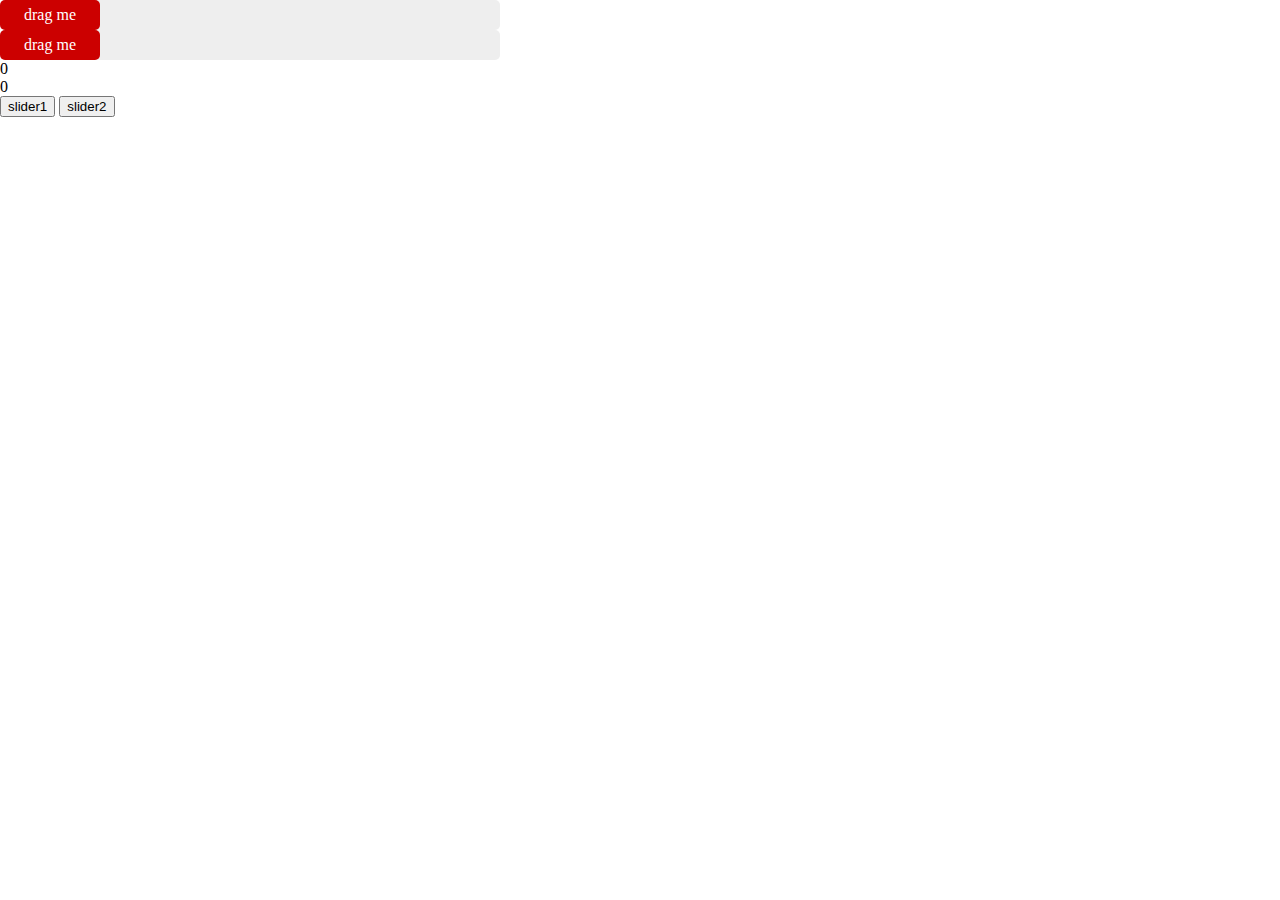
<file: proy/frideli/slide.htm>
<html>
<head>
	<title>Slide Test</title>

	<link rel="stylesheet" type="text/css" href="css/slider.css">
	
	<script type="text/javascript" src="https://ajax.googleapis.com/ajax/libs/jquery/1.7.1/jquery.min.js" ></script>
	<script type="text/javascript" src="js/dragdealer.js"></script>
	<script type='text/javascript' src="js/slide.js"></script> 
</head>
<body>
	<div id="wrapp">
		<div id="slider" class="dragdealer">
			<div class="red-bar handle">drag me</div>
		</div>
		<div id="slider2" class="dragdealer">
			<div class="red-bar handle">drag me</div>
		</div>
	</div>
	<div id="num"></div>    <div id="num2"></div>
	<input id="boton1" type="button" value="slider1"/>
	<input id="boton2" type="button" value="slider2"/>
</body>
</html>
</file>
<file: proy/frideli/css/slider.css>
body,html{
	padding: 0px;
	margin: 0px;
	width:100%;
	height:100%;
}

#slider,#slider2{
	width:500px;
}

.dragdealer {
	position: relative;
	border-radius:5px;
	height: 30px;
	width:auto;
	background: #EEE;
}
.dragdealer .handle {
	position: absolute;
	cursor: pointer;
}
.dragdealer .red-bar {
	border-radius:5px;
	width: 100px;
	height: 30px;
	background: #CC0000;
	color: #FFF;
	line-height: 30px;
	text-align: center;
}
.dragdealer .disabled {
	background: #898989;
}
</file>
